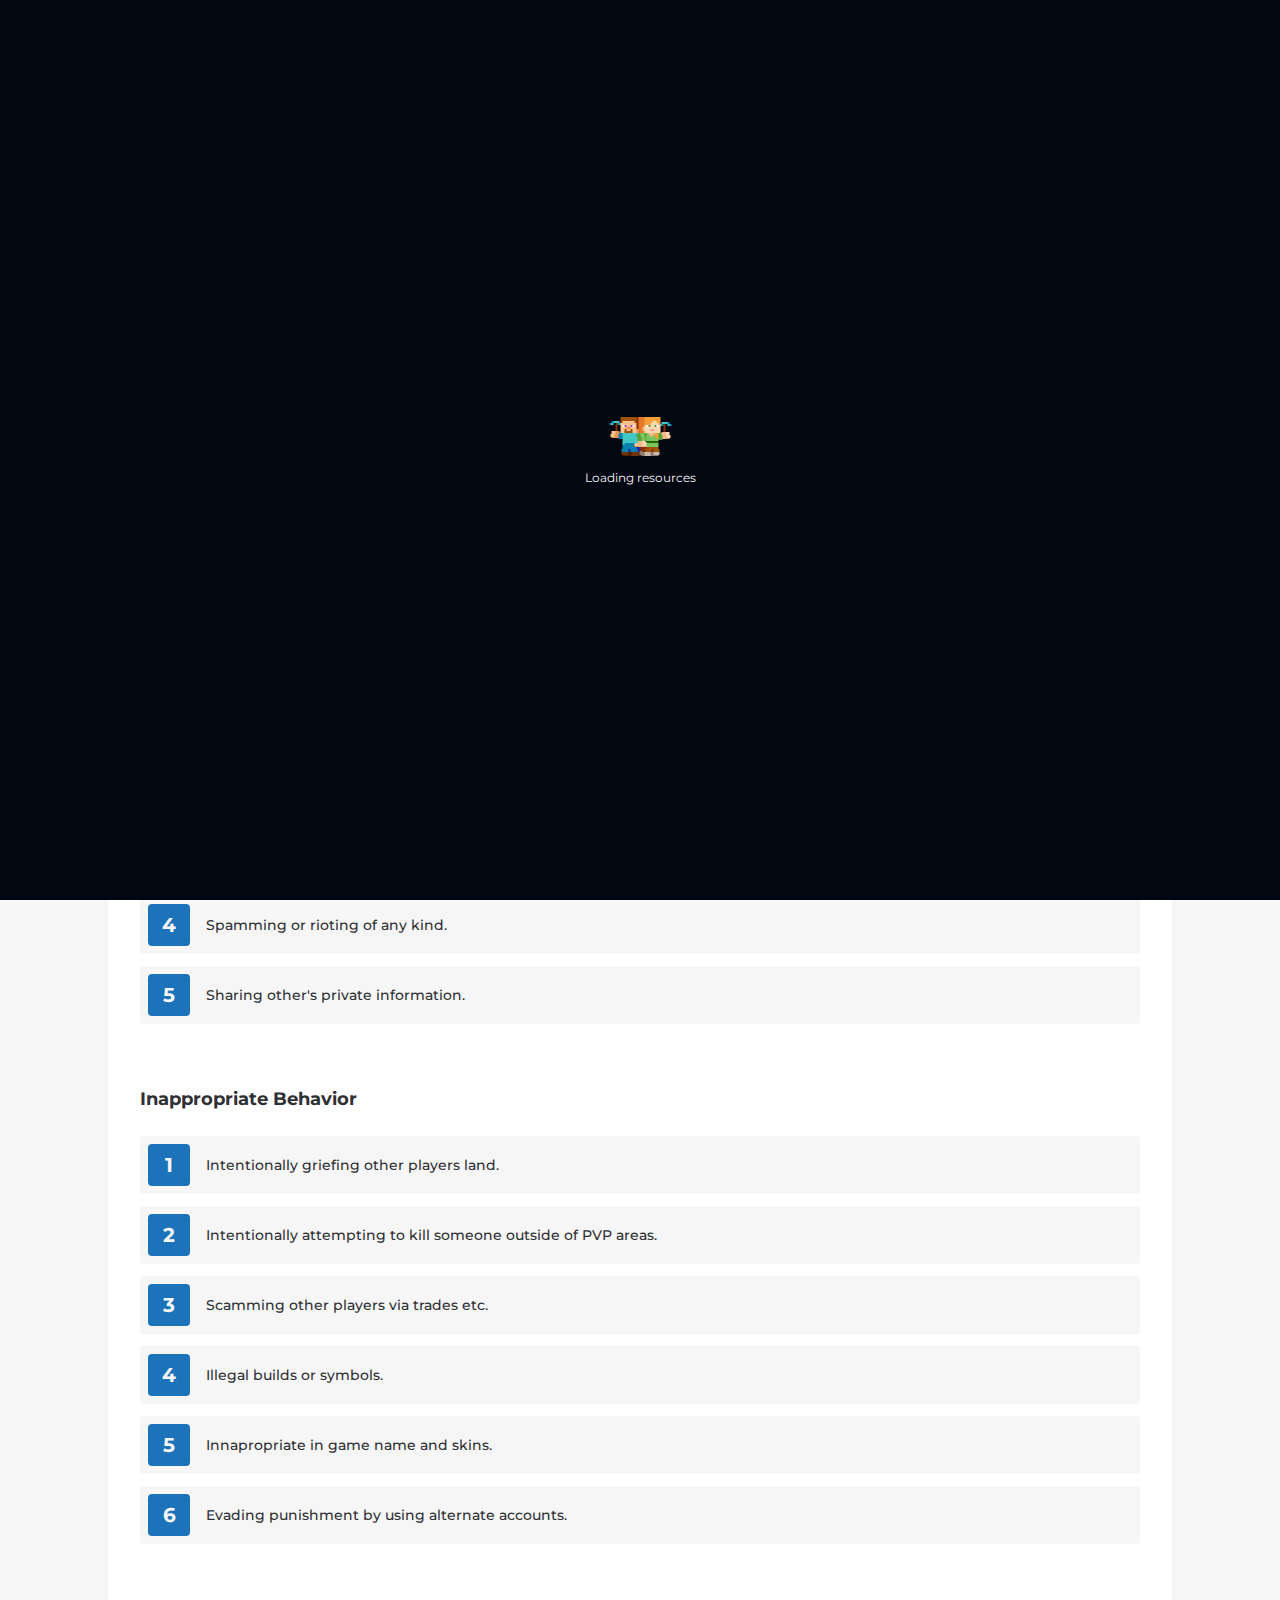
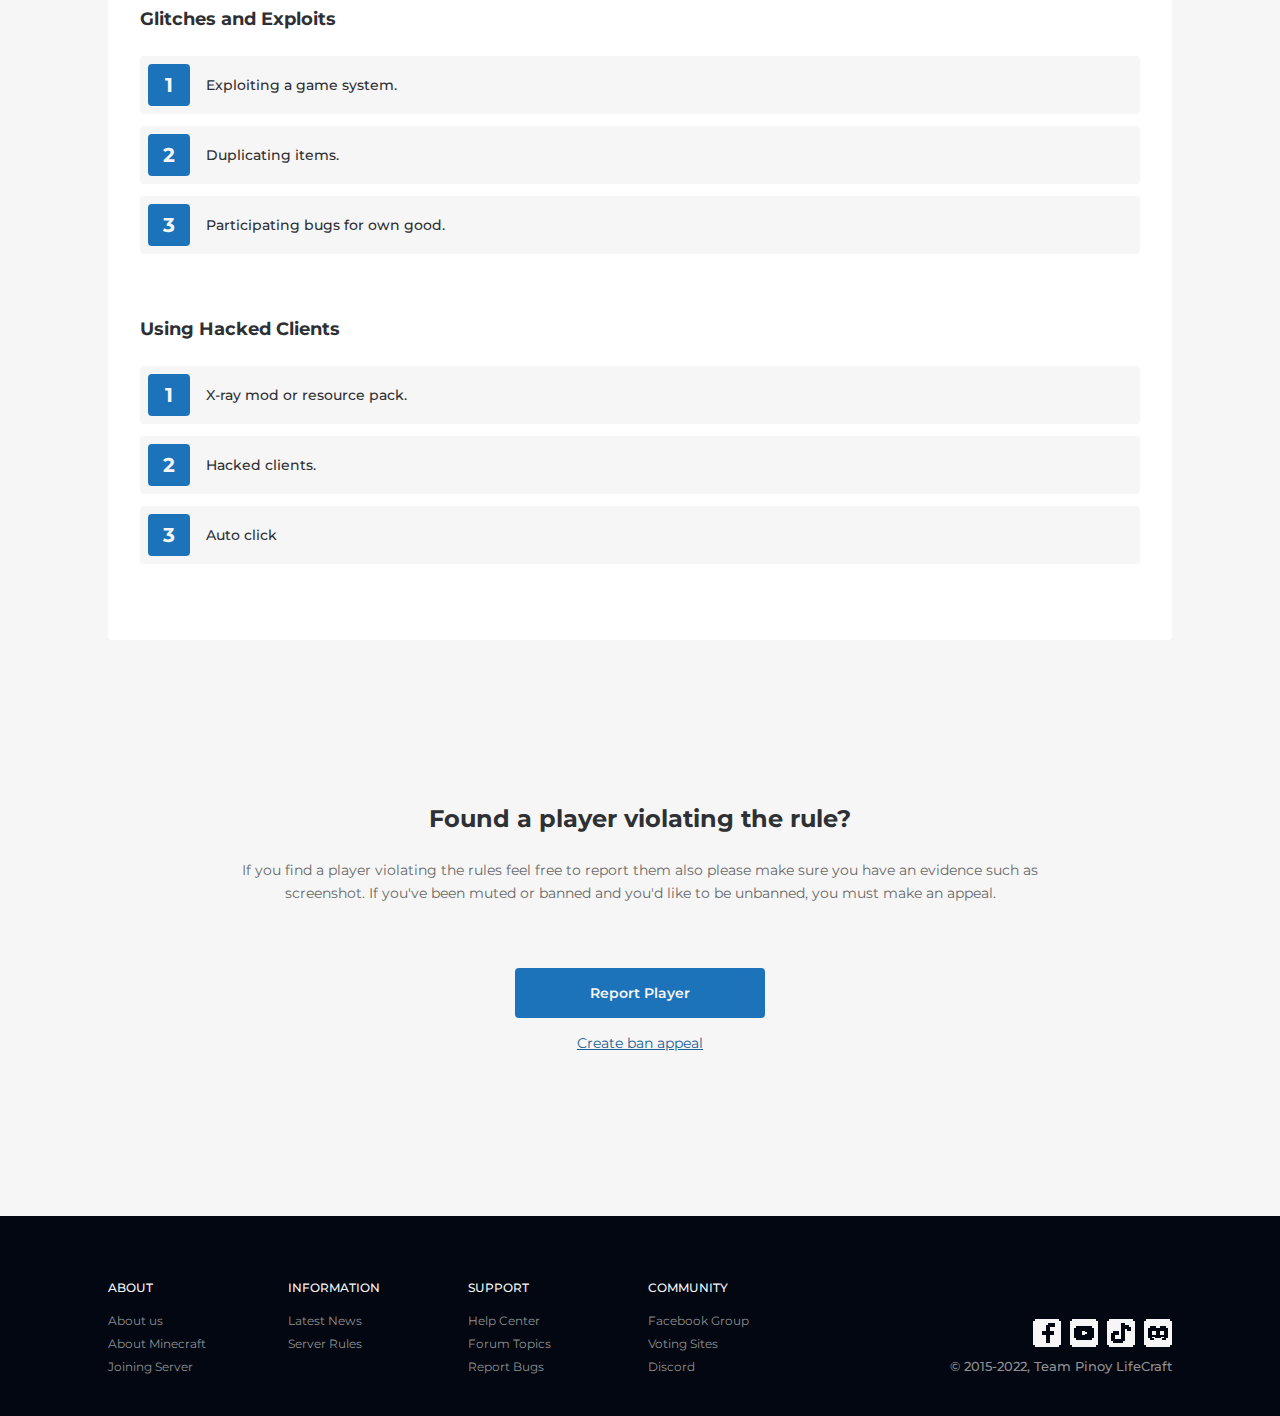
<file: rules.html>
<!DOCTYPE html>
<html lang="en">
<head>
    <meta charset="UTF-8">
    <title>Pinoy LifeCraft - Server Rules</title>
    <meta name="description" content="Read Pinoy LifeCraft rules here simple and easy. Rules are categorized and if you have been warned by the staff/s, then we are expecting you to respect their decision and work with them to resolve the situation.">
    <meta name="robots" content="index,follow">
    <meta name="viewport" content="width=device-width", initial-scale=1.0>
    <link rel="shortcut icon" href="resources/server-logo/favicon.png" type="image/x-icon">
    <link rel="stylesheet" href="styles/rules.css">
    <link rel="preconnect" href="https://fonts.googleapis.com">
    <link rel="preconnect" href="https://fonts.gstatic.com" crossorigin>
    <link href="https://fonts.googleapis.com/css2?family=Montserrat:ital,wght@0,100;0,200;0,300;0,400;0,500;0,600;0,700;0,800;0,900;1,100;1,200;1,300;1,400;1,500;1,600;1,700;1,800;1,900&display=swap" rel="stylesheet">
    <meta property="og:image" content="https://i.imgur.com/P4dOmQD.png"/>
    <meta name="theme-color" content="#020711"/>
    <script async src="https://www.googletagmanager.com/gtag/js?id=G-R50XKKZYG2"></script>
    <script>
        window.dataLayer = window.dataLayer || [];
        function gtag(){dataLayer.push(arguments);}
        gtag('js', new Date());

        gtag('config', 'G-R50XKKZYG2');
    </script>
</head>
<body>
    <div id="splashScreen">
        <div id="splashScreenGrid">
            <img src="resources/splash-screen/loading-animation.gif" alt="Downloading resources, please wait." id="splashScreenLoadingAnimation">
            <p id="splashScreenLoadingText">Loading resources</p>
        </div>
    </div>
    <nav id="navSection">
        <div id="navListContainer">
            <div class="navList">
                <a title="Pinoy LifeCraft Home Page" onclick="splashScreenout()" href="index">
                    <img src="resources/server-logo/website-logo.png"
                    alt="Pinoy LifeCraft Home Page Logo" id="navListLogo">
                </a>
                <a class="navListLink" onclick="splashScreenout()" href="rules">RULES</a>
                <a class="navListLink" onclick="splashScreenout()" href="support">SUPPORT</a>
                <a class="navListLink" onclick="splashScreenout()" href="staff">TEAM</a>
                <a class="navListLink" onclick="splashScreenout()" href="store">STORE</a>
            </div>
            <div class="navList">
                <a class="navListLink" onclick="splashScreenout()" href="vote">VOTE</a>
                <a id="navListButton" onclick="splashScreenout()" href="play">PLAY NOW</a>
            </div>
        </div>
        <a title="Pinoy LifeCraft Home Page" onclick="splashScreenout()" href="index">
            <img src="resources/server-logo/website-logo.png"
            alt="Pinoy LifeCraft Home Page Logo" id="mobilenavLogo">
        </a>
        <svg width="32" height="32" id="mobilenavMenu" onclick="mobilenavMenuFadeout()" viewBox="0 0 32 32">
            <circle opacity="0" cx="16" cy="16" r="16"></circle>
            <path fill="#f6f6f6" d="M22 10v2H10v-2zm0 5v2H10v-2zm0 5v2H10v-2z"></path>
        </svg>
        <svg width="32" height="32" id="mobilenavMenuClose" onclick="mobilenavMenuFadein()" viewBox="0 0 32 32">
            <circle opacity="0" cx="16" cy="16" r="16"></circle>
            <path d="M12.007 11.973l8.132 8.132m-8.146-.012l8.131-8.132" stroke="#f6f6f6" stroke-width="2"></path>
        </svg>
    </nav>
    <nav id="mobilenavListContainer">
        <a class="navListLink" onclick="splashScreenout()" href="rules">RULES</a>
        <a class="navListLink" onclick="splashScreenout()" href="support">SUPPORT</a>
        <a class="navListLink" onclick="splashScreenout()" href="staff">TEAM</a>
        <a class="navListLink" onclick="splashScreenout()" href="store">STORE</a>
        <a class="navListLink" onclick="splashScreenout()" href="vote">VOTE</a>
        <a id="navListButton" onclick="splashScreenout()" href="play">PLAY NOW</a>
    </nav>
    <div id="mobilenavMenuBackground" onclick="mobilenavMenuFadein()"></div>
    <div id="homeContainer">
        <p id="homeContentTitle">All Server Rules</p>
    </div>
    <div class="rulesSection">
        <div id="welcomemsgContainer">
            <p class="whiteTitle">Welcome to Pinoy LifeCraft rules page!</p>
            <p class="whiteDesc">
                You can read our rules here simple and easy.
                Below are categorized examples that will result in a punishment.
                If a rule is broken live then you'll punished accordingly, just like
                everyone else. Pinoy LifeCraft staff do their best to keep the server
                safe and enjoyable for everyone. If you have been warned by the
                staff/s, then we are expecting you to respect their decision and work
                with them to resolve the situation.
            </p>
        </div>
        <div class="rulesGroupContainer">
            <p class="rulesGroupTitle">Inappropriate Chat Conduct</p>
            <div class="rulesRuleBlock">
                <button class="rulesRuleNumber">1</button>
                <span class="rulesRuleText">Disrespect/offensive language and hate speech.</span>
            </div>
            <div class="rulesRuleBlock">
                <button class="rulesRuleNumber">2</button>
                <span class="rulesRuleText">Racism and Discrimination.</span>
            </div>
            <div class="rulesRuleBlock">
                <button class="rulesRuleNumber">3</button>
                <span class="rulesRuleText">Intentionallly avoiding the chat filter.</span>
            </div>
            <div class="rulesRuleBlock">
                <button class="rulesRuleNumber">4</button>
                <span class="rulesRuleText">Spamming or rioting of any kind.</span>
            </div>
            <div class="rulesRuleBlock">
                <button class="rulesRuleNumber">5</button>
                <span class="rulesRuleText">Sharing other's private information.</span>
            </div>
        </div>
        <div class="rulesGroupContainer rulesGroupContainerBelow">
            <p class="rulesGroupTitle">Inappropriate Behavior</p>
            <div class="rulesRuleBlock">
                <button class="rulesRuleNumber">1</button>
                <span class="rulesRuleText">Intentionally griefing other players land.</span>
            </div>
            <div class="rulesRuleBlock">
                <button class="rulesRuleNumber">2</button>
                <span class="rulesRuleText">Intentionally attempting to kill someone outside of PVP areas.</span>
            </div>
            <div class="rulesRuleBlock">
                <button class="rulesRuleNumber">3</button>
                <span class="rulesRuleText">Scamming other players via trades etc.</span>
            </div>
            <div class="rulesRuleBlock">
                <button class="rulesRuleNumber">4</button>
                <span class="rulesRuleText">Illegal builds or symbols.</span>
            </div>
            <div class="rulesRuleBlock">
                <button class="rulesRuleNumber">5</button>
                <span class="rulesRuleText">Innapropriate in game name and skins.</span>
            </div>
            <div class="rulesRuleBlock">
                <button class="rulesRuleNumber">6</button>
                <span class="rulesRuleText">Evading punishment by using alternate accounts.</span>
            </div>
        </div>
        <div class="rulesGroupContainer rulesGroupContainerBelow">
            <p class="rulesGroupTitle">Glitches and Exploits</p>
            <div class="rulesRuleBlock">
                <button class="rulesRuleNumber">1</button>
                <span class="rulesRuleText">Exploiting a game system.</span>
            </div>
            <div class="rulesRuleBlock">
                <button class="rulesRuleNumber">2</button>
                <span class="rulesRuleText">Duplicating items.</span>
            </div>
            <div class="rulesRuleBlock">
                <button class="rulesRuleNumber">3</button>
                <span class="rulesRuleText">Participating bugs for own good.</span>
            </div>
        </div>
        <div class="rulesGroupContainer rulesGroupContainerBelow">
            <p class="rulesGroupTitle">Using Hacked Clients</p>
            <div class="rulesRuleBlock">
                <button class="rulesRuleNumber">1</button>
                <span class="rulesRuleText">X-ray mod or resource pack.</span>
            </div>
            <div class="rulesRuleBlock">
                <button class="rulesRuleNumber">2</button>
                <span class="rulesRuleText">Hacked clients.</span>
            </div>
            <div class="rulesRuleBlock">
                <button class="rulesRuleNumber">3</button>
                <span class="rulesRuleText">Auto click</span>
            </div>
        </div>
    </div>
    <div id="endofHomeSection">
        <p id="endofHomeTitle">Found a player violating the rule?</p>
        <p id="endofHomeDesc">
            If you find a player violating the rules feel free to report them also please
            make sure you have an evidence such as screenshot. If you've been muted or 
            banned and you'd like to be unbanned, you must make an appeal.
        </p>
        <a href="play"><button id="endofHomePlaynow" onclick="splashScreenout()">Report Player</button></a>
        <a href="https://www.google.com/search?q=minecraft+server+list+philippines" id="endofHomeOtherserver">Create ban appeal</a>
    </div>
    <div id="footerSection">
        <div id="footerContainer">
            <div id="footerNavigations">
                <div class="footerNavBlock">
                    <p class="footerNavHeader">ABOUT</p>
                    <a onclick="splashScreenout()" href="index">About us</a>
                    <a onclick="splashScreenout()" href="https://www.minecraft.net/en-us">About Minecraft</a>
                    <a onclick="splashScreenout()" href="play">Joining Server</a>
                </div>
                <div class="footerNavBlock">
                    <p class="footerNavHeader">INFORMATION</p>
                    <a onclick="splashScreenout()" href="https://www.facebook.com/pinoylifecraft/">Latest News</a>
                    <a onclick="splashScreenout()" href="rules">Server Rules</a>
                </div>
                <div class="footerNavBlock">
                    <p class="footerNavHeader">SUPPORT</p>
                    <a onclick="splashScreenout()" href="support">Help Center</a>
                    <a onclick="splashScreenout()" href="support">Forum Topics</a>
                    <a onclick="splashScreenout()" href="support">Report Bugs</a>
                </div>
                <div class="footerNavBlock">
                    <p class="footerNavHeader">COMMUNITY</p>
                    <a onclick="splashScreenout()" href="https://www.facebook.com/groups/pinoylifecraft">Facebook Group</a>
                    <a onclick="splashScreenout()" href="https://youtu.be/ac5s6a5ZbWM">Voting Sites</a>
                    <a onclick="splashScreenout()" href="https://discord.com/invite/BjtptVp">Discord</a>
                </div>
            </div>
            <div id="footerMedias">
                <div id="footerMediasContainer">
                    <a href="https://www.facebook.com/pinoylifecraft/" >
                        <svg class="footerMediasLink" width="28" height="28" viewBox="0 0 28 28" xmlns="http://www.w3.org/2000/svg">
                            <title>Facebook</title>
                            <rect width="28" height="28" fill="#F6F6F6"/>
                            <rect width="2" height="2" fill="#010711"/>
                            <rect y="26" width="2" height="2" fill="#010711"/>
                            <rect x="26" y="26" width="2" height="2" fill="#010711"/>
                            <rect x="26" width="2" height="2" fill="#010711"/>
                            <rect x="9" y="12" width="12" height="4" fill="#010711"/>
                            <rect x="13" y="6" width="4" height="18" fill="#010711"/>
                            <rect x="15" y="4" width="7" height="4" fill="#010711"/>
                        </svg>
                    </a>
                    <a href="https://youtube.com/pinoylifecraft" >
                        <svg class="footerMediasLink" width="28" height="28" viewBox="0 0 28 28" xmlns="http://www.w3.org/2000/svg">
                            <title>YouTube</title>
                            <rect width="28" height="28" fill="#F6F6F6"/>
                            <rect width="2" height="2" fill="#010711"/>
                            <rect y="26" width="2" height="2" fill="#010711"/>
                            <rect x="26" y="26" width="2" height="2" fill="#010711"/>
                            <rect x="26" width="2" height="2" fill="#010711"/>
                            <rect x="4" y="9" width="2" height="10" fill="#010711"/>
                            <rect x="6" y="7" width="6" height="14" fill="#010711"/>
                            <rect x="17" y="7" width="5" height="14" fill="#010711"/>
                            <rect x="22" y="9" width="2" height="10" fill="#010711"/>
                            <rect x="15" y="7" width="2" height="6" fill="#010711"/>
                            <rect x="15" y="15" width="2" height="6" fill="#010711"/>
                            <rect x="12" y="16" width="3" height="5" fill="#010711"/>
                            <rect x="12" y="7" width="3" height="5" fill="#010711"/>
                        </svg>
                    </a>
                    <a href="https://www.tiktok.com/@minecraft.john727" >
                        <svg class="footerMediasLink" width="28" height="28" viewBox="0 0 28 28" xmlns="http://www.w3.org/2000/svg">
                            <title>TikTok</title>
                            <rect width="28" height="28" fill="#F6F6F6"/>
                            <rect width="2" height="2" fill="#010711"/>
                            <rect y="26" width="2" height="2" fill="#010711"/>
                            <rect x="26" y="26" width="2" height="2" fill="#010711"/>
                            <rect x="26" width="2" height="2" fill="#010711"/>
                            <rect x="14" y="4" width="4" height="18" fill="#010711"/>
                            <rect x="6" y="12" width="6" height="4" fill="#010711"/>
                            <rect x="4" y="14" width="4" height="8" fill="#010711"/>
                            <rect x="6" y="20" width="10" height="4" fill="#010711"/>
                            <rect x="18" y="6" width="4" height="4" fill="#010711"/>
                            <rect x="20" y="8" width="4" height="4" fill="#010711"/>
                        </svg>
                    </a>
                    <a href="https://discord.com/invite/BjtptVp" >
                        <svg class="footerMediasLink" width="28" height="28" viewBox="0 0 28 28" xmlns="http://www.w3.org/2000/svg">
                            <title>Discord</title>
                            <rect width="28" height="28" fill="#F6F6F6"/>
                            <rect width="2" height="2" fill="#010711"/>
                            <rect y="26" width="2" height="2" fill="#010711"/>
                            <rect x="26" y="26" width="2" height="2" fill="#010711"/>
                            <rect x="26" width="2" height="2" fill="#010711"/>
                            <path fill-rule="evenodd" clip-rule="evenodd" d="M6 7H12V9H16V7H22V9H24V19H22V21H18V19H20V18H17V19H11V18H8V19H10V21H6V19H4V9H6V7ZM20 16V12H16V16H20ZM12 16V12H8V16H12Z" fill="#010711"/>
                        </svg>
                    </a>
                </div>
                <p id="footerCopyright">© 2015-2022, Team Pinoy LifeCraft</p>
            </div>
        </div>
    </div>
<script src="scripts/home.js"></script>
</body>
</html>
</file>
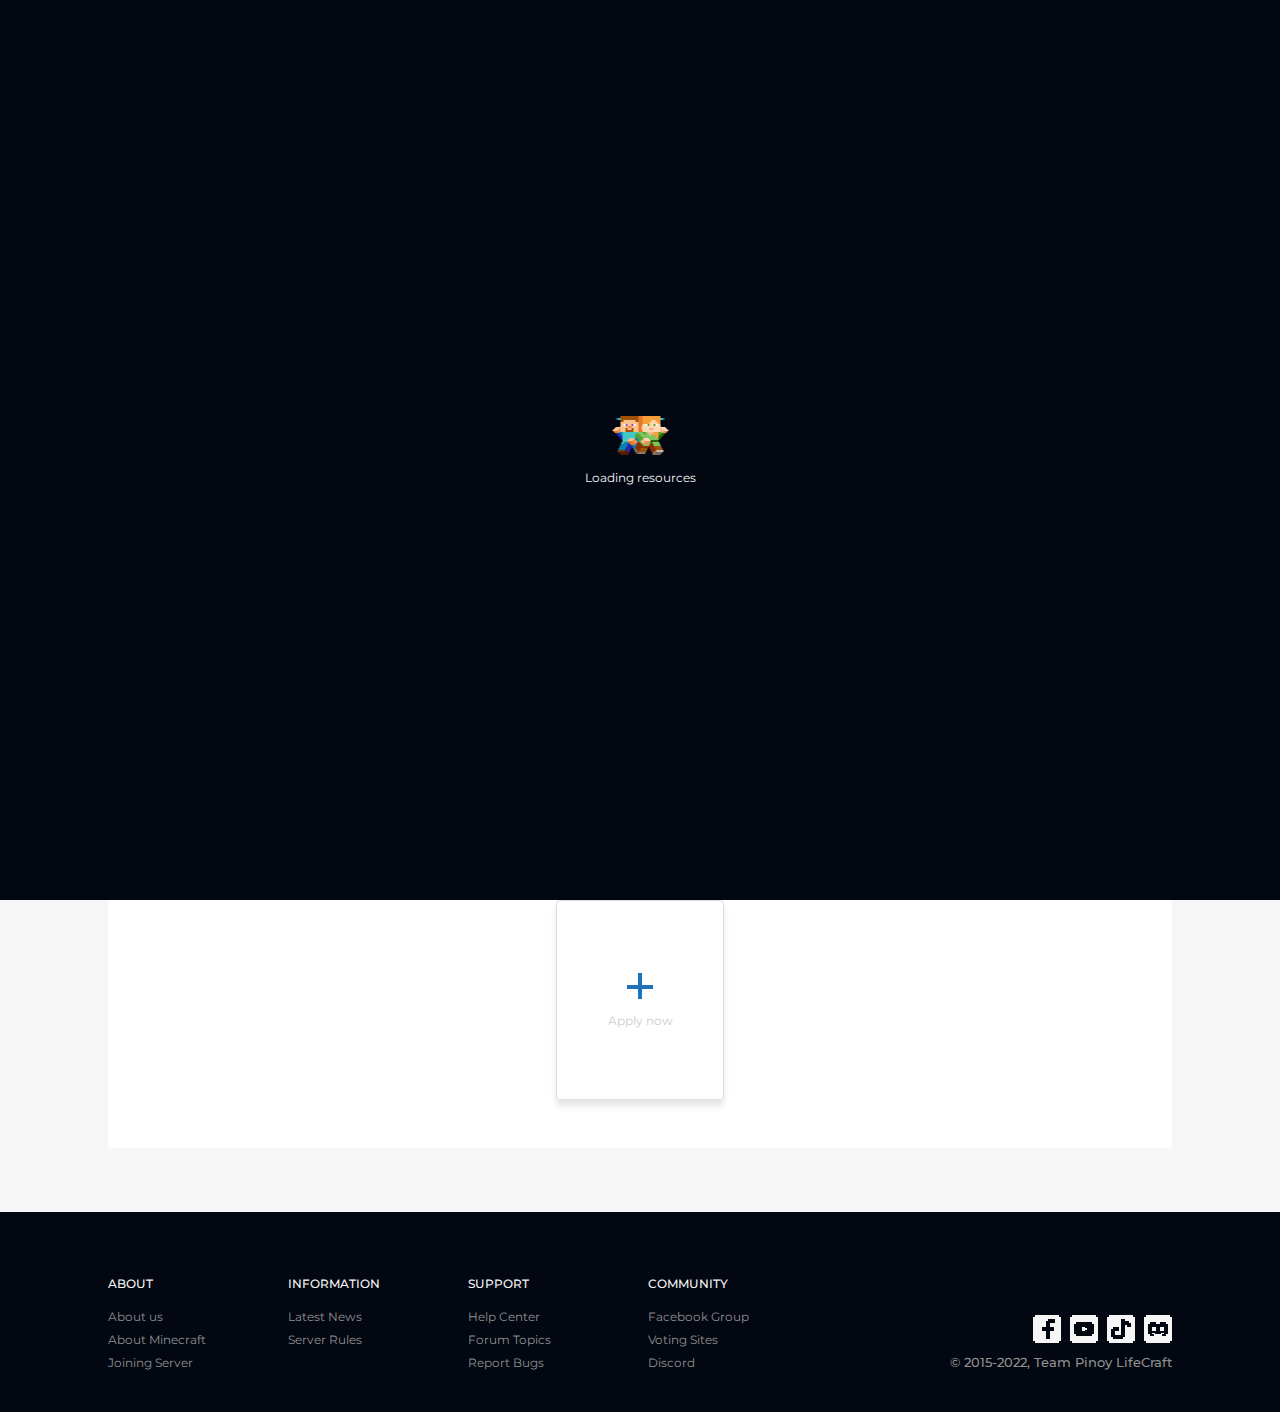
<file: staff.html>
<!DOCTYPE html>
<html lang="en">
<head>
    <meta charset="UTF-8">
    <title>Pinoy LifeCraft - Meet the Team!</title>
    <meta name="description" content="See here the official Pinoy LifeCraft staff members. Staff list automatically update when a new member added to the server.">
    <meta name="robots" content="index,follow">
    <meta name="viewport" content="width=device-width", initial-scale=1.0>
    <link rel="shortcut icon" href="resources/server-logo/favicon.png" type="image/x-icon">
    <link rel="stylesheet" href="styles/staff.css">
    <link rel="preconnect" href="https://fonts.googleapis.com">
    <link rel="preconnect" href="https://fonts.gstatic.com" crossorigin>
    <link href="https://fonts.googleapis.com/css2?family=Montserrat:ital,wght@0,100;0,200;0,300;0,400;0,500;0,600;0,700;0,800;0,900;1,100;1,200;1,300;1,400;1,500;1,600;1,700;1,800;1,900&display=swap" rel="stylesheet">
    <meta property="og:image" content="https://i.imgur.com/P4dOmQD.png"/>
    <meta name="theme-color" content="#020711"/>
    <script async src="https://www.googletagmanager.com/gtag/js?id=G-R50XKKZYG2"></script>
    <script>
        window.dataLayer = window.dataLayer || [];
        function gtag(){dataLayer.push(arguments);}
        gtag('js', new Date());

        gtag('config', 'G-R50XKKZYG2');
    </script>
</head>
<body>
    <div id="splashScreen">
        <div id="splashScreenGrid">
            <img src="resources/splash-screen/loading-animation.gif" alt="Downloading resources, please wait." id="splashScreenLoadingAnimation">
            <p id="splashScreenLoadingText">Loading resources</p>
        </div>
    </div>
    <nav id="navSection">
        <div id="navListContainer">
            <div class="navList">
                <a title="Pinoy LifeCraft Home Page" onclick="splashScreenout()" href="index">
                    <img src="resources/server-logo/website-logo.png"
                    alt="Pinoy LifeCraft Home Page Logo" id="navListLogo">
                </a>
                <a class="navListLink" onclick="splashScreenout()" href="rules">RULES</a>
                <a class="navListLink" onclick="splashScreenout()" href="support">SUPPORT</a>
                <a class="navListLink" onclick="splashScreenout()" href="staff">TEAM</a>
                <a class="navListLink" onclick="splashScreenout()" href="store">STORE</a>
            </div>
            <div class="navList">
                <a class="navListLink" onclick="splashScreenout()" href="vote">VOTE</a>
                <a id="navListButton" onclick="splashScreenout()" href="play">PLAY NOW</a>
            </div>
        </div>
        <a title="Pinoy LifeCraft Home Page" onclick="splashScreenout()" href="index">
            <img src="resources/server-logo/website-logo.png"
            alt="Pinoy LifeCraft Home Page Logo" id="mobilenavLogo">
        </a>
        <svg width="32" height="32" id="mobilenavMenu" onclick="mobilenavMenuFadeout()" viewBox="0 0 32 32">
            <circle opacity="0" cx="16" cy="16" r="16"></circle>
            <path fill="#f6f6f6" d="M22 10v2H10v-2zm0 5v2H10v-2zm0 5v2H10v-2z"></path>
        </svg>
        <svg width="32" height="32" id="mobilenavMenuClose" onclick="mobilenavMenuFadein()" viewBox="0 0 32 32">
            <circle opacity="0" cx="16" cy="16" r="16"></circle>
            <path d="M12.007 11.973l8.132 8.132m-8.146-.012l8.131-8.132" stroke="#f6f6f6" stroke-width="2"></path>
        </svg>
    </nav>
    <nav id="mobilenavListContainer">
        <a class="navListLink" onclick="splashScreenout()" href="rules">RULES</a>
        <a class="navListLink" onclick="splashScreenout()" href="support">SUPPORT</a>
        <a class="navListLink" onclick="splashScreenout()" href="staff">TEAM</a>
        <a class="navListLink" onclick="splashScreenout()" href="store">STORE</a>
        <a class="navListLink" onclick="splashScreenout()" href="vote">VOTE</a>
        <a id="navListButton" onclick="splashScreenout()" href="play">PLAY NOW</a>
    </nav>
    <div id="mobilenavMenuBackground" onclick="mobilenavMenuFadein()"></div>
    <div id="homeContainer">
        <p id="homeContentTitle">Staff Members</p>
    </div>
    <div class="staffSection">
        <div class="staffBlocks">
            <p>JeddGwapz</p>
            <img src="resources/staffs/defaultmalestaff.png"
                    alt="JeddGwapz - Pinoy LifeCraft Founder">
        </div>
        <div class="staffBlocks">
            <p>MinecraftJohn</p>
            <img src="resources/staffs/defaultmalestaff.png"
                    alt="MinecraftJohn - Pinoy LifeCraft Owner">
        </div>
        <div class="staffBlocks">
            <p>Ainz</p>
            <img src="resources/staffs/defaultmalestaff.png"
                    alt="Ainz - Pinoy LifeCraft Admin">
        </div>
        <div class="staffBlocks">
            <p>Kaoru_24</p>
            <img src="resources/staffs/defaultfemalestaff.png"
                    alt="Kaoru - Pinoy LifeCraft Admin">
        </div>
        <div class="staffBlocks">
            <p>CornNickle</p>
            <img src="resources/staffs/defaultmalestaff.png"
                    alt="CornNickle - Pinoy LifeCraft Admin">
        </div>
        <div class="staffBlocks">
            <p>DigitalPatata</p>
            <img src="resources/staffs/defaultmalestaff.png"
                    alt="DigitalPatata - Pinoy LifeCraft Designer">
        </div>
        <div class="staffBlocks">
            <p>Khanzo</p>
            <img src="resources/staffs/defaultmalestaff.png"
                    alt="Khanzo - Pinoy LifeCraft Staff">
        </div>
        <div class="staffBlocks">
            <p>Lumeria</p>
            <img src="resources/staffs/defaultfemalestaff.png"
                    alt="Lumeria - Pinoy LifeCraft Staff">
        </div>
        <div class="staffBlocks">
            <p>Arigoseth</p>
            <img src="resources/staffs/defaultmalestaff.png"
                    alt="Arigoseth - Pinoy LifeCraft Staff">
        </div>
        <div class="staffBlocks">
            <p>MrPeLiaS</p>
            <img src="resources/staffs/defaultmalestaff.png"
                    alt="MrPeLiaS - Pinoy LifeCraft Staff">
        </div>
        <a class="staffBlocks" href="">
            <div class="staffApplyV"></div>
            <div class="staffApplyH"></div>
            <span class="staffApplyT">Apply now</span>
        </a>
    </div>
    <div id="footerSection">
        <div id="footerContainer">
            <div id="footerNavigations">
                <div class="footerNavBlock">
                    <p class="footerNavHeader">ABOUT</p>
                    <a onclick="splashScreenout()" href="index">About us</a>
                    <a onclick="splashScreenout()" href="https://www.minecraft.net/en-us">About Minecraft</a>
                    <a onclick="splashScreenout()" href="play">Joining Server</a>
                </div>
                <div class="footerNavBlock">
                    <p class="footerNavHeader">INFORMATION</p>
                    <a onclick="splashScreenout()" href="https://www.facebook.com/pinoylifecraft/">Latest News</a>
                    <a onclick="splashScreenout()" href="rules">Server Rules</a>
                </div>
                <div class="footerNavBlock">
                    <p class="footerNavHeader">SUPPORT</p>
                    <a onclick="splashScreenout()" href="support">Help Center</a>
                    <a onclick="splashScreenout()" href="support">Forum Topics</a>
                    <a onclick="splashScreenout()" href="support">Report Bugs</a>
                </div>
                <div class="footerNavBlock">
                    <p class="footerNavHeader">COMMUNITY</p>
                    <a onclick="splashScreenout()" href="https://www.facebook.com/groups/pinoylifecraft">Facebook Group</a>
                    <a onclick="splashScreenout()" href="https://youtu.be/ac5s6a5ZbWM">Voting Sites</a>
                    <a onclick="splashScreenout()" href="https://discord.com/invite/BjtptVp">Discord</a>
                </div>
            </div>
            <div id="footerMedias">
                <div id="footerMediasContainer">
                    <a href="https://www.facebook.com/pinoylifecraft/" >
                        <svg class="footerMediasLink" width="28" height="28" viewBox="0 0 28 28" xmlns="http://www.w3.org/2000/svg">
                            <title>Facebook</title>
                            <rect width="28" height="28" fill="#F6F6F6"/>
                            <rect width="2" height="2" fill="#010711"/>
                            <rect y="26" width="2" height="2" fill="#010711"/>
                            <rect x="26" y="26" width="2" height="2" fill="#010711"/>
                            <rect x="26" width="2" height="2" fill="#010711"/>
                            <rect x="9" y="12" width="12" height="4" fill="#010711"/>
                            <rect x="13" y="6" width="4" height="18" fill="#010711"/>
                            <rect x="15" y="4" width="7" height="4" fill="#010711"/>
                        </svg>
                    </a>
                    <a href="https://youtube.com/pinoylifecraft" >
                        <svg class="footerMediasLink" width="28" height="28" viewBox="0 0 28 28" xmlns="http://www.w3.org/2000/svg">
                            <title>YouTube</title>
                            <rect width="28" height="28" fill="#F6F6F6"/>
                            <rect width="2" height="2" fill="#010711"/>
                            <rect y="26" width="2" height="2" fill="#010711"/>
                            <rect x="26" y="26" width="2" height="2" fill="#010711"/>
                            <rect x="26" width="2" height="2" fill="#010711"/>
                            <rect x="4" y="9" width="2" height="10" fill="#010711"/>
                            <rect x="6" y="7" width="6" height="14" fill="#010711"/>
                            <rect x="17" y="7" width="5" height="14" fill="#010711"/>
                            <rect x="22" y="9" width="2" height="10" fill="#010711"/>
                            <rect x="15" y="7" width="2" height="6" fill="#010711"/>
                            <rect x="15" y="15" width="2" height="6" fill="#010711"/>
                            <rect x="12" y="16" width="3" height="5" fill="#010711"/>
                            <rect x="12" y="7" width="3" height="5" fill="#010711"/>
                        </svg>
                    </a>
                    <a href="https://www.tiktok.com/@minecraft.john727" >
                        <svg class="footerMediasLink" width="28" height="28" viewBox="0 0 28 28" xmlns="http://www.w3.org/2000/svg">
                            <title>TikTok</title>
                            <rect width="28" height="28" fill="#F6F6F6"/>
                            <rect width="2" height="2" fill="#010711"/>
                            <rect y="26" width="2" height="2" fill="#010711"/>
                            <rect x="26" y="26" width="2" height="2" fill="#010711"/>
                            <rect x="26" width="2" height="2" fill="#010711"/>
                            <rect x="14" y="4" width="4" height="18" fill="#010711"/>
                            <rect x="6" y="12" width="6" height="4" fill="#010711"/>
                            <rect x="4" y="14" width="4" height="8" fill="#010711"/>
                            <rect x="6" y="20" width="10" height="4" fill="#010711"/>
                            <rect x="18" y="6" width="4" height="4" fill="#010711"/>
                            <rect x="20" y="8" width="4" height="4" fill="#010711"/>
                        </svg>
                    </a>
                    <a href="https://discord.com/invite/BjtptVp" >
                        <svg class="footerMediasLink" width="28" height="28" viewBox="0 0 28 28" xmlns="http://www.w3.org/2000/svg">
                            <title>Discord</title>
                            <rect width="28" height="28" fill="#F6F6F6"/>
                            <rect width="2" height="2" fill="#010711"/>
                            <rect y="26" width="2" height="2" fill="#010711"/>
                            <rect x="26" y="26" width="2" height="2" fill="#010711"/>
                            <rect x="26" width="2" height="2" fill="#010711"/>
                            <path fill-rule="evenodd" clip-rule="evenodd" d="M6 7H12V9H16V7H22V9H24V19H22V21H18V19H20V18H17V19H11V18H8V19H10V21H6V19H4V9H6V7ZM20 16V12H16V16H20ZM12 16V12H8V16H12Z" fill="#010711"/>
                        </svg>
                    </a>
                </div>
                <p id="footerCopyright">© 2015-2022, Team Pinoy LifeCraft</p>
            </div>
        </div>
    </div>
<script src="scripts/home.js"></script>
</body>
</html>
</file>
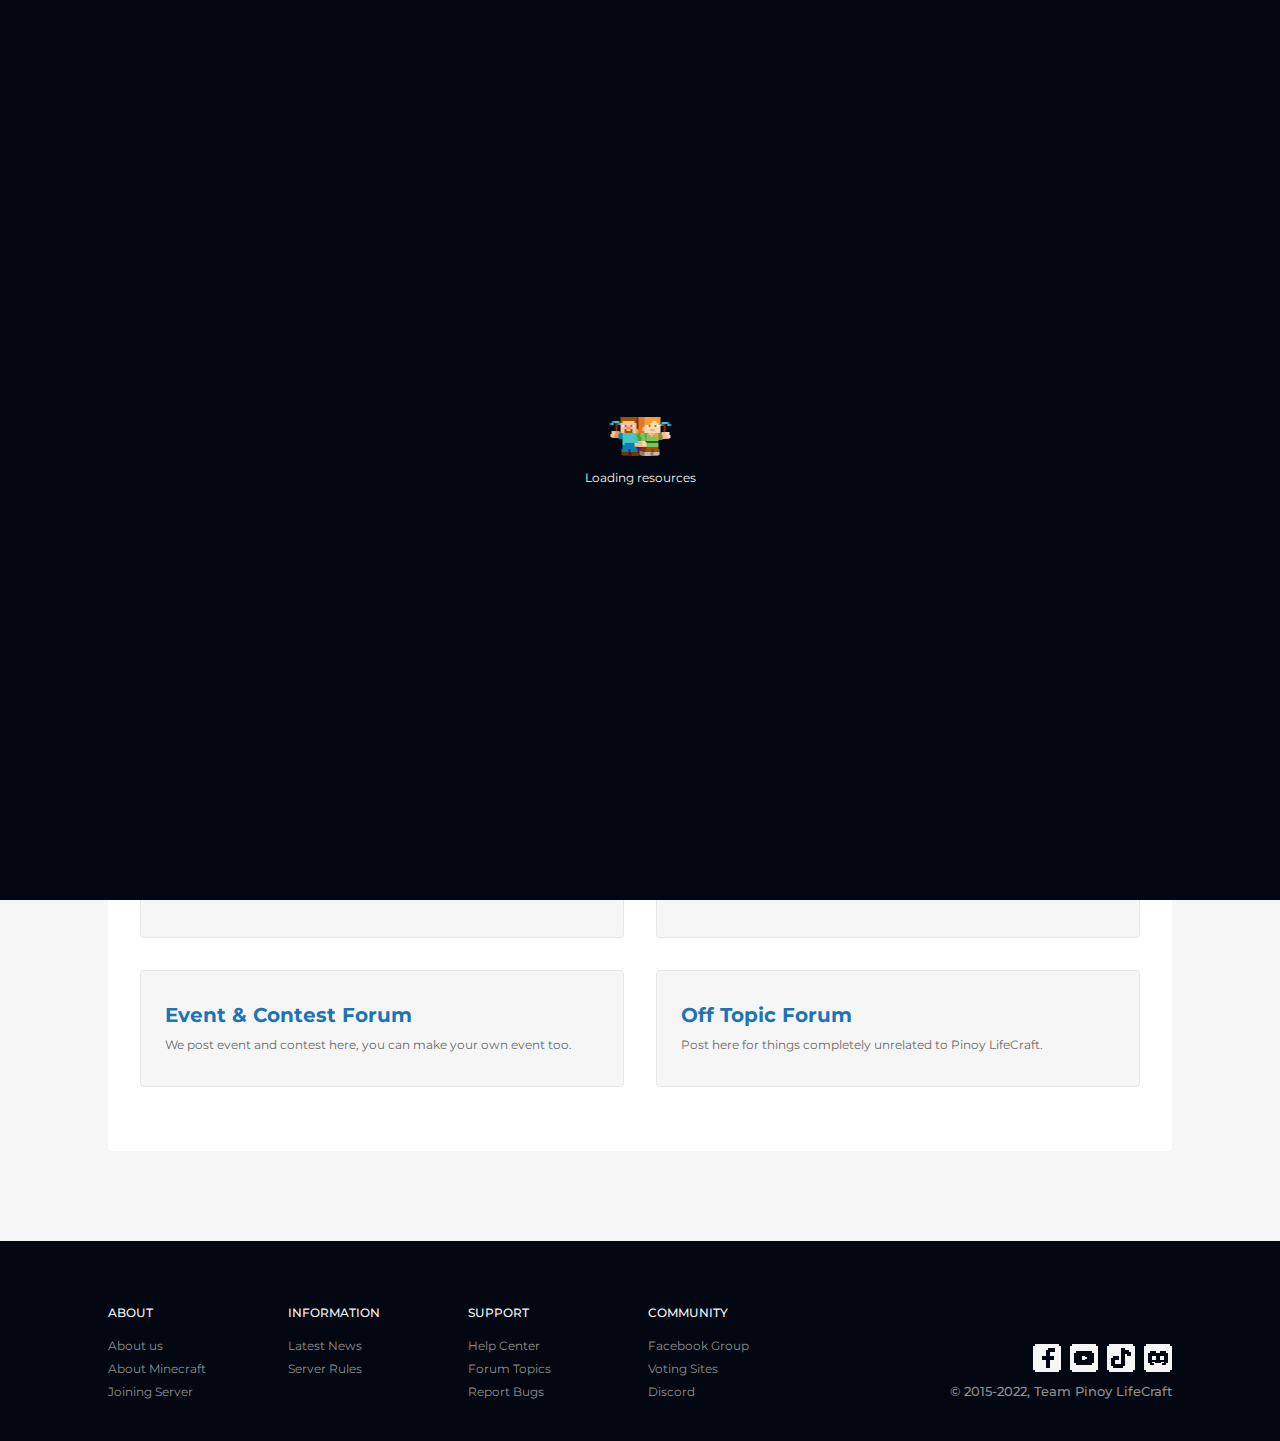
<file: support.html>
<!DOCTYPE html>
<html lang="en">
<head>
    <meta charset="UTF-8">
    <title>Pinoy LifeCraft - Help Center</title>
    <meta name="description" content="Connect with us through Help Center, we are available on Facebook Messenger and Discord. Pinoy LifeCraft forum is using github issue tracker.">
    <meta name="robots" content="index,follow">
    <meta name="viewport" content="width=device-width", initial-scale=1.0>
    <link rel="shortcut icon" href="resources/server-logo/favicon.png" type="image/x-icon">
    <link rel="stylesheet" href="styles/support.css">
    <link rel="preconnect" href="https://fonts.googleapis.com">
    <link rel="preconnect" href="https://fonts.gstatic.com" crossorigin>
    <link href="https://fonts.googleapis.com/css2?family=Montserrat:ital,wght@0,100;0,200;0,300;0,400;0,500;0,600;0,700;0,800;0,900;1,100;1,200;1,300;1,400;1,500;1,600;1,700;1,800;1,900&display=swap" rel="stylesheet">
    <meta property="og:image" content="https://i.imgur.com/P4dOmQD.png"/>
    <meta name="theme-color" content="#020711"/>
    <script async src="https://www.googletagmanager.com/gtag/js?id=G-R50XKKZYG2"></script>
    <script>
        window.dataLayer = window.dataLayer || [];
        function gtag(){dataLayer.push(arguments);}
        gtag('js', new Date());

        gtag('config', 'G-R50XKKZYG2');
    </script>
</head>
<body>
    <div id="splashScreen">
        <div id="splashScreenGrid">
            <img src="resources/splash-screen/loading-animation.gif" alt="Downloading resources, please wait." id="splashScreenLoadingAnimation">
            <p id="splashScreenLoadingText">Loading resources</p>
        </div>
    </div>
    <nav id="navSection">
        <div id="navListContainer">
            <div class="navList">
                <a title="Pinoy LifeCraft Home Page" onclick="splashScreenout()" href="index">
                    <img src="resources/server-logo/website-logo.png"
                    alt="Pinoy LifeCraft Home Page Logo" id="navListLogo">
                </a>
                <a class="navListLink" onclick="splashScreenout()" href="rules">RULES</a>
                <a class="navListLink" onclick="splashScreenout()" href="support">SUPPORT</a>
                <a class="navListLink" onclick="splashScreenout()" href="staff">TEAM</a>
                <a class="navListLink" onclick="splashScreenout()" href="store">STORE</a>
            </div>
            <div class="navList">
                <a class="navListLink" onclick="splashScreenout()" href="vote">VOTE</a>
                <a id="navListButton" onclick="splashScreenout()" href="play">PLAY NOW</a>
            </div>
        </div>
        <a title="Pinoy LifeCraft Home Page" onclick="splashScreenout()" href="index">
            <img src="resources/server-logo/website-logo.png"
            alt="Pinoy LifeCraft Home Page Logo" id="mobilenavLogo">
        </a>
        <svg width="32" height="32" id="mobilenavMenu" onclick="mobilenavMenuFadeout()" viewBox="0 0 32 32">
            <circle opacity="0" cx="16" cy="16" r="16"></circle>
            <path fill="#f6f6f6" d="M22 10v2H10v-2zm0 5v2H10v-2zm0 5v2H10v-2z"></path>
        </svg>
        <svg width="32" height="32" id="mobilenavMenuClose" onclick="mobilenavMenuFadein()" viewBox="0 0 32 32">
            <circle opacity="0" cx="16" cy="16" r="16"></circle>
            <path d="M12.007 11.973l8.132 8.132m-8.146-.012l8.131-8.132" stroke="#f6f6f6" stroke-width="2"></path>
        </svg>
    </nav>
    <nav id="mobilenavListContainer">
        <a class="navListLink" onclick="splashScreenout()" href="rules">RULES</a>
        <a class="navListLink" onclick="splashScreenout()" href="support">SUPPORT</a>
        <a class="navListLink" onclick="splashScreenout()" href="staff">TEAM</a>
        <a class="navListLink" onclick="splashScreenout()" href="store">STORE</a>
        <a class="navListLink" onclick="splashScreenout()" href="vote">VOTE</a>
        <a id="navListButton" onclick="splashScreenout()" href="play">PLAY NOW</a>
    </nav>
    <div id="mobilenavMenuBackground" onclick="mobilenavMenuFadein()"></div>
    <div id="homeContainer">
        <p id="homeContentTitle">Community and Help Center</p>
    </div>
    <div id="forumTipContainer">
        <p id="forumTipText">Do you already know how to use our Forum Topics? 
            <span id="forumTipLink" onclick="forumTipOpen()">Learn here!</span>
        </p>
    </div>
    <div id="forumNavContainer">
        <div>
            <a class="forumNav1" href="https://www.facebook.com/pinoylifecraft/" target="_blank" rel="noopener noreferrer">Messenger</a>
            <a class="forumNav1" href="https://discord.com/invite/BjtptVp" target="_blank" rel="noopener noreferrer">Discord</a>
        </div>
        <div>
            <button id="forumNav2" onclick="forumNewpostOpen()">
                <div id="forumNavV"></div>
                <div id="forumNavH"></div>
                New post</button>
            <button id="forumNav3" onclick="forumTipClose()">
                <div id="forumNavV3"></div>
                <div id="forumNavH3"></div>
                Close</button>
        </div>
    </div>
    <div id="forumTopicContainer">
        <a class="forumTopicBlocks forumTopicBlocksOdd" href="https://github.com/pinoylifecraft/General-Forums/issues">
            <p class="forumTopicTitle">General Forum</p>
            <p class="forumTopicDesc">Anything Pinoy LifeCraft related can be posted here.</p>
        </a>
        <a class="forumTopicBlocks forumTopicBlocksEven" href="https://github.com/pinoylifecraft/Suggestions-Forums/issues">
            <p class="forumTopicTitle">Suggestions Forum</p>
            <p class="forumTopicDesc">Post here for suggestions, artwork, or things you would like to see in future updates.</p>
        </a>
        <a class="forumTopicBlocks forumTopicBlocksOdd" href="https://github.com/pinoylifecraft/Bugs-and-Errors-Forums/issues">
            <p class="forumTopicTitle">Bugs & Errors Forum</p>
            <p class="forumTopicDesc">Report any bugs and errors you may have encountered here.</p>
        </a>
        <a class="forumTopicBlocks forumTopicBlocksEven" href="https://github.com/pinoylifecraft/Report-Player-Abuse-Forums/issues">
            <p class="forumTopicTitle">Report Player or Abuse Forum</p>
            <p class="forumTopicDesc">Report and discuss players who are abusive, scammers, or cheaters here.</p>
        </a>
        <a class="forumTopicBlocks forumTopicBlocksOdd" href="https://github.com/pinoylifecraft/General-Forums">
            <p class="forumTopicTitle">Event & Contest Forum</p>
            <p class="forumTopicDesc">We post event and contest here, you can make your own event too.</p>
        </a>
        <a class="forumTopicBlocks forumTopicBlocksEven" href="https://github.com/pinoylifecraft/Off-Topic-Forums/issues">
            <p class="forumTopicTitle">Off Topic Forum</p>
            <p class="forumTopicDesc">Post here for things completely unrelated to Pinoy LifeCraft.</p>
        </a>
        <div id="forumTipsContainer">
            <p class="forumTopicTitle"><br>Before you post in the Community Forums!</p>
            <p class="forumTopicDesc">
                <br>
                If you're posting in the Forums for the first time,
                you might get confused as to where exactly should you place your question or concern.
                Hopefully, if you know in which topic your post belongs, then other players can
                locate it quickly and answer your concern. It's important for you to know where to
                place your post so players and staffs can look into your concern as soon as possible. 
                <br><br>
                Here are the main topics of our Community Forums: 
                <br><br>
                <b>General Forum</b><br>
                Anything Pinoy LifeCraft related can be posted here.
                <br><br>

                <b>Suggestions Forum</b><br>
                Post here for suggestions, artwork, or things you would like to see in future updates.
                <br><br>

                <b>Bugs & Errors Forum</b><br>
                Report any bugs and errors you may have encountered here.
                <br><br>

                <b>Report Player or Abuse Forum</b><br>
                Report and discuss players who are abusive, scammers, or cheaters here.
                <br><br>

                <b>Event & Contest Forum</b><br>
                We post event and contest here, you can make your own event too.
                <br><br>

                <b>Off Topic Forum</b><br>
                Post here for things completely unrelated to Pinoy LifeCraft.
            </p>
            <div id="forumTipsNotice">
                <p id="forumTipsNoticeTitle">Attention player!</p>
                <p id="forumTipsNoticeDesc">
                    When participating Community Forum you have to make a Github account,
                    we use Github for forum and issue tracker. You can create an acount
                    <a href="https://github.com/signup?ref_cta=Sign+up&ref_loc=header+logged+out&ref_page=%2F&source=header-home">here.</a>
                </p>
            </div>
        </div>
    </div>
    <div id="forumNewpostSection" onclick="forumNewpostClose()">
        <div id="forumNewpostContainer">
            <p id="forumNewpostTitle">Select a topic</p>
            <a href="https://github.com/pinoylifecraft/General-Forums/issues/new" class="forumNewpostLinks">General Forum</a>
            <a href="https://github.com/pinoylifecraft/Suggestions-Forums/issues/new" class="forumNewpostLinks">Suggestions Forum</a>
            <a href="https://github.com/pinoylifecraft/Bugs-and-Errors-Forums/issues/new" class="forumNewpostLinks">Bugs & Error Forum</a>
            <a href="https://github.com/pinoylifecraft/Report-Player-Abuse-Forums/issues/new" class="forumNewpostLinks">Report Player or Abuse Forum</a>
            <a href="#" class="forumNewpostLinks">Event & Contest Forum</a>
            <a href="https://github.com/pinoylifecraft/Off-Topic-Forums/issues/new" class="forumNewpostLinks">Off Topic Forum</a>
        </div>
    </div>
    <div id="footerSection">
        <div id="footerContainer">
            <div id="footerNavigations">
                <div class="footerNavBlock">
                    <p class="footerNavHeader">ABOUT</p>
                    <a onclick="splashScreenout()" href="index">About us</a>
                    <a onclick="splashScreenout()" href="https://www.minecraft.net/en-us">About Minecraft</a>
                    <a onclick="splashScreenout()" href="play">Joining Server</a>
                </div>
                <div class="footerNavBlock">
                    <p class="footerNavHeader">INFORMATION</p>
                    <a onclick="splashScreenout()" href="https://www.facebook.com/pinoylifecraft/">Latest News</a>
                    <a onclick="splashScreenout()" href="rules">Server Rules</a>
                </div>
                <div class="footerNavBlock">
                    <p class="footerNavHeader">SUPPORT</p>
                    <a onclick="splashScreenout()" href="support">Help Center</a>
                    <a onclick="splashScreenout()" href="support">Forum Topics</a>
                    <a onclick="splashScreenout()" href="support">Report Bugs</a>
                </div>
                <div class="footerNavBlock">
                    <p class="footerNavHeader">COMMUNITY</p>
                    <a onclick="splashScreenout()" href="https://www.facebook.com/groups/pinoylifecraft">Facebook Group</a>
                    <a onclick="splashScreenout()" href="https://youtu.be/ac5s6a5ZbWM">Voting Sites</a>
                    <a onclick="splashScreenout()" href="https://discord.com/invite/BjtptVp">Discord</a>
                </div>
            </div>
            <div id="footerMedias">
                <div id="footerMediasContainer">
                    <a href="https://www.facebook.com/pinoylifecraft/" >
                        <svg class="footerMediasLink" width="28" height="28" viewBox="0 0 28 28" xmlns="http://www.w3.org/2000/svg">
                            <title>Facebook</title>
                            <rect width="28" height="28" fill="#F6F6F6"/>
                            <rect width="2" height="2" fill="#010711"/>
                            <rect y="26" width="2" height="2" fill="#010711"/>
                            <rect x="26" y="26" width="2" height="2" fill="#010711"/>
                            <rect x="26" width="2" height="2" fill="#010711"/>
                            <rect x="9" y="12" width="12" height="4" fill="#010711"/>
                            <rect x="13" y="6" width="4" height="18" fill="#010711"/>
                            <rect x="15" y="4" width="7" height="4" fill="#010711"/>
                        </svg>
                    </a>
                    <a href="https://youtube.com/pinoylifecraft" >
                        <svg class="footerMediasLink" width="28" height="28" viewBox="0 0 28 28" xmlns="http://www.w3.org/2000/svg">
                            <title>YouTube</title>
                            <rect width="28" height="28" fill="#F6F6F6"/>
                            <rect width="2" height="2" fill="#010711"/>
                            <rect y="26" width="2" height="2" fill="#010711"/>
                            <rect x="26" y="26" width="2" height="2" fill="#010711"/>
                            <rect x="26" width="2" height="2" fill="#010711"/>
                            <rect x="4" y="9" width="2" height="10" fill="#010711"/>
                            <rect x="6" y="7" width="6" height="14" fill="#010711"/>
                            <rect x="17" y="7" width="5" height="14" fill="#010711"/>
                            <rect x="22" y="9" width="2" height="10" fill="#010711"/>
                            <rect x="15" y="7" width="2" height="6" fill="#010711"/>
                            <rect x="15" y="15" width="2" height="6" fill="#010711"/>
                            <rect x="12" y="16" width="3" height="5" fill="#010711"/>
                            <rect x="12" y="7" width="3" height="5" fill="#010711"/>
                        </svg>
                    </a>
                    <a href="https://www.tiktok.com/@minecraft.john727" >
                        <svg class="footerMediasLink" width="28" height="28" viewBox="0 0 28 28" xmlns="http://www.w3.org/2000/svg">
                            <title>TikTok</title>
                            <rect width="28" height="28" fill="#F6F6F6"/>
                            <rect width="2" height="2" fill="#010711"/>
                            <rect y="26" width="2" height="2" fill="#010711"/>
                            <rect x="26" y="26" width="2" height="2" fill="#010711"/>
                            <rect x="26" width="2" height="2" fill="#010711"/>
                            <rect x="14" y="4" width="4" height="18" fill="#010711"/>
                            <rect x="6" y="12" width="6" height="4" fill="#010711"/>
                            <rect x="4" y="14" width="4" height="8" fill="#010711"/>
                            <rect x="6" y="20" width="10" height="4" fill="#010711"/>
                            <rect x="18" y="6" width="4" height="4" fill="#010711"/>
                            <rect x="20" y="8" width="4" height="4" fill="#010711"/>
                        </svg>
                    </a>
                    <a href="https://discord.com/invite/BjtptVp" >
                        <svg class="footerMediasLink" width="28" height="28" viewBox="0 0 28 28" xmlns="http://www.w3.org/2000/svg">
                            <title>Discord</title>
                            <rect width="28" height="28" fill="#F6F6F6"/>
                            <rect width="2" height="2" fill="#010711"/>
                            <rect y="26" width="2" height="2" fill="#010711"/>
                            <rect x="26" y="26" width="2" height="2" fill="#010711"/>
                            <rect x="26" width="2" height="2" fill="#010711"/>
                            <path fill-rule="evenodd" clip-rule="evenodd" d="M6 7H12V9H16V7H22V9H24V19H22V21H18V19H20V18H17V19H11V18H8V19H10V21H6V19H4V9H6V7ZM20 16V12H16V16H20ZM12 16V12H8V16H12Z" fill="#010711"/>
                        </svg>
                    </a>
                </div>
                <p id="footerCopyright">© 2015-2022, Team Pinoy LifeCraft</p>
            </div>
        </div>
    </div>
<script src="scripts/support.js"></script>
</body>
</html>
</file>
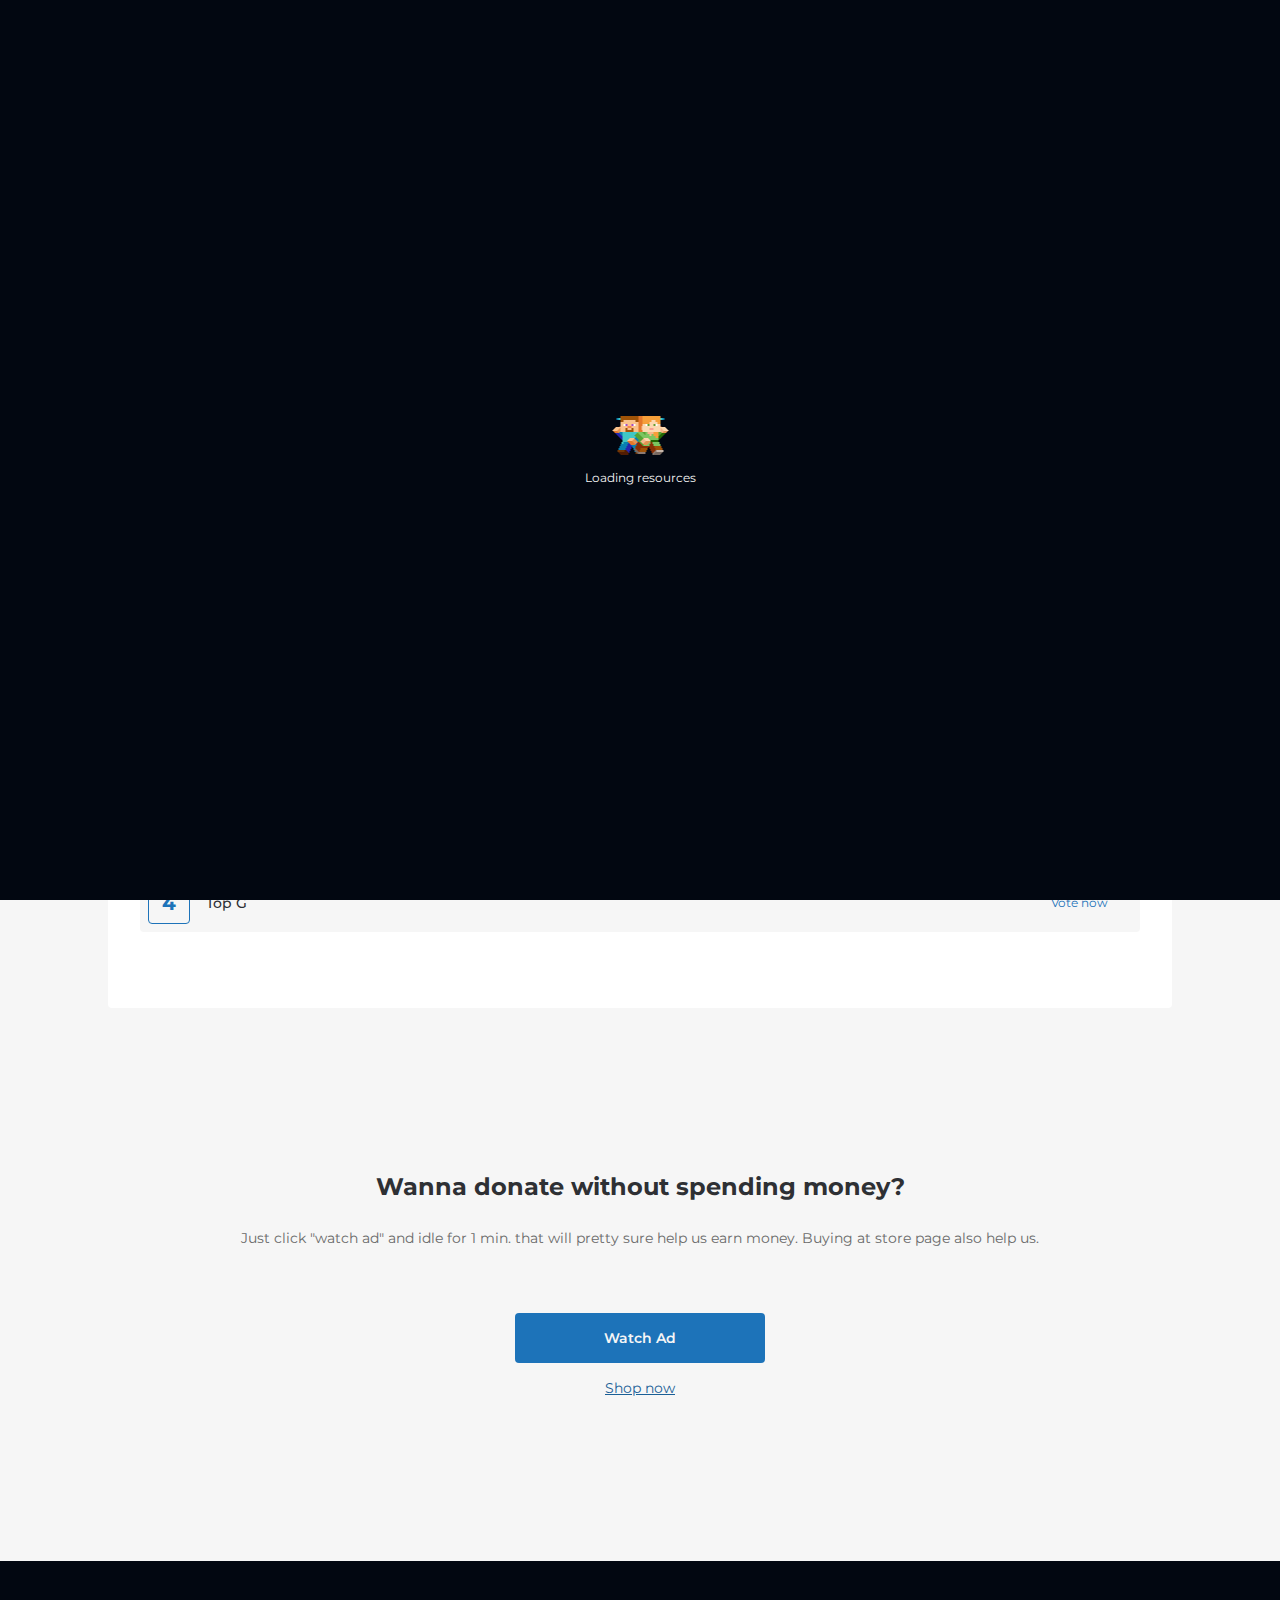
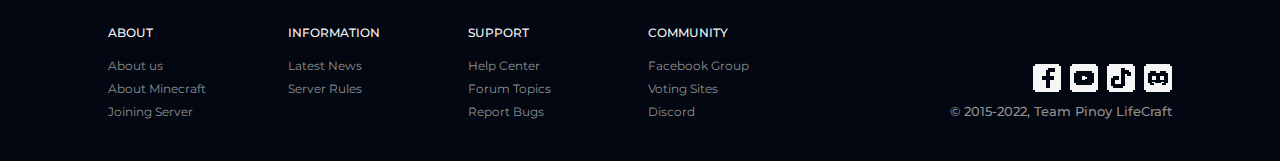
<file: vote.html>
<!DOCTYPE html>
<html lang="en">
<head>
    <meta charset="UTF-8">
    <title>Pinoy LifeCraft - Vote to support :3</title>
    <meta name="description" content="Select one of our voting sites to support the server and earn epic rewards. You can also support us by clicking Watch Ad button and idle for 1 min. that will pretty sure help us earn money. Buying at store page also help us.">
    <meta name="robots" content="index,follow">
    <meta name="viewport" content="width=device-width", initial-scale=1.0>
    <link rel="shortcut icon" href="resources/server-logo/favicon.png" type="image/x-icon">
    <link rel="stylesheet" href="styles/rules.css">
    <link rel="preconnect" href="https://fonts.googleapis.com">
    <link rel="preconnect" href="https://fonts.gstatic.com" crossorigin>
    <link href="https://fonts.googleapis.com/css2?family=Montserrat:ital,wght@0,100;0,200;0,300;0,400;0,500;0,600;0,700;0,800;0,900;1,100;1,200;1,300;1,400;1,500;1,600;1,700;1,800;1,900&display=swap" rel="stylesheet">
    <meta property="og:image" content="https://i.imgur.com/P4dOmQD.png"/>
    <meta name="theme-color" content="#020711"/>
    <script async src="https://www.googletagmanager.com/gtag/js?id=G-R50XKKZYG2"></script>
    <script>
        window.dataLayer = window.dataLayer || [];
        function gtag(){dataLayer.push(arguments);}
        gtag('js', new Date());

        gtag('config', 'G-R50XKKZYG2');
    </script>
</head>
<body>
    <div id="splashScreen">
        <div id="splashScreenGrid">
            <img src="resources/splash-screen/loading-animation.gif" alt="Downloading resources, please wait." id="splashScreenLoadingAnimation">
            <p id="splashScreenLoadingText">Loading resources</p>
        </div>
    </div>
    <nav id="navSection">
        <div id="navListContainer">
            <div class="navList">
                <a title="Pinoy LifeCraft Home Page" onclick="splashScreenout()" href="index">
                    <img src="resources/server-logo/website-logo.png"
                    alt="Pinoy LifeCraft Home Page Logo" id="navListLogo">
                </a>
                <a class="navListLink" onclick="splashScreenout()" href="rules">RULES</a>
                <a class="navListLink" onclick="splashScreenout()" href="support">SUPPORT</a>
                <a class="navListLink" onclick="splashScreenout()" href="staff">TEAM</a>
                <a class="navListLink" onclick="splashScreenout()" href="store">STORE</a>
            </div>
            <div class="navList">
                <a class="navListLink" onclick="splashScreenout()" href="vote">VOTE</a>
                <a id="navListButton" onclick="splashScreenout()" href="play">PLAY NOW</a>
            </div>
        </div>
        <a title="Pinoy LifeCraft Home Page" onclick="splashScreenout()" href="index">
            <img src="resources/server-logo/website-logo.png"
            alt="Pinoy LifeCraft Home Page Logo" id="mobilenavLogo">
        </a>
        <svg width="32" height="32" id="mobilenavMenu" onclick="mobilenavMenuFadeout()" viewBox="0 0 32 32">
            <circle opacity="0" cx="16" cy="16" r="16"></circle>
            <path fill="#f6f6f6" d="M22 10v2H10v-2zm0 5v2H10v-2zm0 5v2H10v-2z"></path>
        </svg>
        <svg width="32" height="32" id="mobilenavMenuClose" onclick="mobilenavMenuFadein()" viewBox="0 0 32 32">
            <circle opacity="0" cx="16" cy="16" r="16"></circle>
            <path d="M12.007 11.973l8.132 8.132m-8.146-.012l8.131-8.132" stroke="#f6f6f6" stroke-width="2"></path>
        </svg>
    </nav>
    <nav id="mobilenavListContainer">
        <a class="navListLink" onclick="splashScreenout()" href="rules">RULES</a>
        <a class="navListLink" onclick="splashScreenout()" href="support">SUPPORT</a>
        <a class="navListLink" onclick="splashScreenout()" href="staff">TEAM</a>
        <a class="navListLink" onclick="splashScreenout()" href="store">STORE</a>
        <a class="navListLink" onclick="splashScreenout()" href="vote">VOTE</a>
        <a id="navListButton" onclick="splashScreenout()" href="play">PLAY NOW</a>
    </nav>
    <div id="mobilenavMenuBackground" onclick="mobilenavMenuFadein()"></div>
    <div id="homeContainer">
        <p id="homeContentTitle">Vote Pinoy LifeCraft</p>
    </div>
    <div class="rulesSection">
        <div id="welcomemsgContainer">
            <p class="whiteTitle">Vote to support the server & get rewards!</p>
            <p class="whiteDesc">
                Select one of the voting sites below to support and earn epic rewards.
                You helped us go on the top and advertised to people for voting the server.
                When on site just enter your username and press vote to get chance to
                win vote points, Personal Multipliers and even special diamond!
            </p>
        </div>
        <div class="rulesGroupContainer">
            <p class="rulesGroupTitle">Our official voting sites:</p>
            <div class="rulesRuleBlock voteBlock">
                <div class="voteSiteName">
                    <button class="rulesRuleNumber playBlock">1</button>
                    <span class="rulesRuleText">Minecraft-MP</span>
                </div>
                <a class="voteLink" href="http://" target="_blank" rel="noopener noreferrer">Vote now</a>
            </div>
            <div class="rulesRuleBlock voteBlock">
                <div class="voteSiteName">
                    <button class="rulesRuleNumber playBlock">2</button>
                    <span class="rulesRuleText">Top Minecraft Servers</span>
                </div>
                <a class="voteLink" href="http://" target="_blank" rel="noopener noreferrer">Vote now</a>
            </div>
            <div class="rulesRuleBlock voteBlock">
                <div class="voteSiteName">
                    <button class="rulesRuleNumber playBlock">3</button>
                    <span class="rulesRuleText">Minecraft Servers</span>
                </div>
                <a class="voteLink" href="http://" target="_blank" rel="noopener noreferrer">Vote now</a>
            </div>
            <div class="rulesRuleBlock voteBlock">
                <div class="voteSiteName">
                    <button class="rulesRuleNumber playBlock">4</button>
                    <span class="rulesRuleText">Top G</span>
                </div>
                <a class="voteLink" href="http://" target="_blank" rel="noopener noreferrer">Vote now</a>
            </div>
        </div>
    </div>
    <div id="endofHomeSection">
        <p id="endofHomeTitle">Wanna donate without spending money?</p>
        <p id="endofHomeDesc">
            Just click "watch ad" and idle for 1 min. that will pretty sure help 
            us earn money. Buying at store page also help us.
        </p>
        <a href="play"><button id="endofHomePlaynow" onclick="splashScreenout()">Watch Ad</button></a>
        <a href="https://www.google.com/search?q=minecraft+server+list+philippines" id="endofHomeOtherserver">Shop now</a>
    </div>
    <div id="footerSection">
        <div id="footerContainer">
            <div id="footerNavigations">
                <div class="footerNavBlock">
                    <p class="footerNavHeader">ABOUT</p>
                    <a onclick="splashScreenout()" href="index">About us</a>
                    <a onclick="splashScreenout()" href="https://www.minecraft.net/en-us">About Minecraft</a>
                    <a onclick="splashScreenout()" href="play">Joining Server</a>
                </div>
                <div class="footerNavBlock">
                    <p class="footerNavHeader">INFORMATION</p>
                    <a onclick="splashScreenout()" href="https://www.facebook.com/pinoylifecraft/">Latest News</a>
                    <a onclick="splashScreenout()" href="rules">Server Rules</a>
                </div>
                <div class="footerNavBlock">
                    <p class="footerNavHeader">SUPPORT</p>
                    <a onclick="splashScreenout()" href="support">Help Center</a>
                    <a onclick="splashScreenout()" href="support">Forum Topics</a>
                    <a onclick="splashScreenout()" href="support">Report Bugs</a>
                </div>
                <div class="footerNavBlock">
                    <p class="footerNavHeader">COMMUNITY</p>
                    <a onclick="splashScreenout()" href="https://www.facebook.com/groups/pinoylifecraft">Facebook Group</a>
                    <a onclick="splashScreenout()" href="https://youtu.be/ac5s6a5ZbWM">Voting Sites</a>
                    <a onclick="splashScreenout()" href="https://discord.com/invite/BjtptVp">Discord</a>
                </div>
            </div>
            <div id="footerMedias">
                <div id="footerMediasContainer">
                    <a href="https://www.facebook.com/pinoylifecraft/" >
                        <svg class="footerMediasLink" width="28" height="28" viewBox="0 0 28 28" xmlns="http://www.w3.org/2000/svg">
                            <title>Facebook</title>
                            <rect width="28" height="28" fill="#F6F6F6"/>
                            <rect width="2" height="2" fill="#010711"/>
                            <rect y="26" width="2" height="2" fill="#010711"/>
                            <rect x="26" y="26" width="2" height="2" fill="#010711"/>
                            <rect x="26" width="2" height="2" fill="#010711"/>
                            <rect x="9" y="12" width="12" height="4" fill="#010711"/>
                            <rect x="13" y="6" width="4" height="18" fill="#010711"/>
                            <rect x="15" y="4" width="7" height="4" fill="#010711"/>
                        </svg>
                    </a>
                    <a href="https://youtube.com/pinoylifecraft" >
                        <svg class="footerMediasLink" width="28" height="28" viewBox="0 0 28 28" xmlns="http://www.w3.org/2000/svg">
                            <title>YouTube</title>
                            <rect width="28" height="28" fill="#F6F6F6"/>
                            <rect width="2" height="2" fill="#010711"/>
                            <rect y="26" width="2" height="2" fill="#010711"/>
                            <rect x="26" y="26" width="2" height="2" fill="#010711"/>
                            <rect x="26" width="2" height="2" fill="#010711"/>
                            <rect x="4" y="9" width="2" height="10" fill="#010711"/>
                            <rect x="6" y="7" width="6" height="14" fill="#010711"/>
                            <rect x="17" y="7" width="5" height="14" fill="#010711"/>
                            <rect x="22" y="9" width="2" height="10" fill="#010711"/>
                            <rect x="15" y="7" width="2" height="6" fill="#010711"/>
                            <rect x="15" y="15" width="2" height="6" fill="#010711"/>
                            <rect x="12" y="16" width="3" height="5" fill="#010711"/>
                            <rect x="12" y="7" width="3" height="5" fill="#010711"/>
                        </svg>
                    </a>
                    <a href="https://www.tiktok.com/@minecraft.john727" >
                        <svg class="footerMediasLink" width="28" height="28" viewBox="0 0 28 28" xmlns="http://www.w3.org/2000/svg">
                            <title>TikTok</title>
                            <rect width="28" height="28" fill="#F6F6F6"/>
                            <rect width="2" height="2" fill="#010711"/>
                            <rect y="26" width="2" height="2" fill="#010711"/>
                            <rect x="26" y="26" width="2" height="2" fill="#010711"/>
                            <rect x="26" width="2" height="2" fill="#010711"/>
                            <rect x="14" y="4" width="4" height="18" fill="#010711"/>
                            <rect x="6" y="12" width="6" height="4" fill="#010711"/>
                            <rect x="4" y="14" width="4" height="8" fill="#010711"/>
                            <rect x="6" y="20" width="10" height="4" fill="#010711"/>
                            <rect x="18" y="6" width="4" height="4" fill="#010711"/>
                            <rect x="20" y="8" width="4" height="4" fill="#010711"/>
                        </svg>
                    </a>
                    <a href="https://discord.com/invite/BjtptVp" >
                        <svg class="footerMediasLink" width="28" height="28" viewBox="0 0 28 28" xmlns="http://www.w3.org/2000/svg">
                            <title>Discord</title>
                            <rect width="28" height="28" fill="#F6F6F6"/>
                            <rect width="2" height="2" fill="#010711"/>
                            <rect y="26" width="2" height="2" fill="#010711"/>
                            <rect x="26" y="26" width="2" height="2" fill="#010711"/>
                            <rect x="26" width="2" height="2" fill="#010711"/>
                            <path fill-rule="evenodd" clip-rule="evenodd" d="M6 7H12V9H16V7H22V9H24V19H22V21H18V19H20V18H17V19H11V18H8V19H10V21H6V19H4V9H6V7ZM20 16V12H16V16H20ZM12 16V12H8V16H12Z" fill="#010711"/>
                        </svg>
                    </a>
                </div>
                <p id="footerCopyright">© 2015-2022, Team Pinoy LifeCraft</p>
            </div>
        </div>
    </div>
<script src="scripts/home.js"></script>
</body>
</html>
</file>
<file: styles/rules.css>
* {
    margin: 0px;
    padding: 0px;
    box-sizing: border-box;
    font-family: 'Montserrat', sans-serif;
    font-size: 12px;
}
:root {
    --lightcolor: #f6f6f6;
    --primarycolor: #2e3034;
    --secondarycolor: #696969;
    --backuptext: #1a5f96;
    --backuptextlight: #1d73b9;
    --backgroundcolor: #020711;
}
body {
    background-color: var(--lightcolor);
    color: var(--primarycolor);
    overflow-x: hidden;
}
#splashScreen {
    width: 100%;
    height: 100vh;
    background-color: var(--backgroundcolor);
    position: fixed;
    z-index: 99;
}
@keyframes splashScreen {
    0% {height: 100vh;}
    100% {height: 0vh; visibility: hidden;}
}
@keyframes splashScreenout {
    0% {height: 0vh; visibility: visible;}
    100% {height: 100vh;}
}
#splashScreenGrid {
    display: grid;
    grid-template-columns: 1fr;
    grid-template-rows: 46px 20px;
    grid-row-gap: 14px;
    position: absolute;
    left: 50%;
    top: 50%;
    transform: translate(-50%, -50%);
}
#splashScreenLoadingAnimation {
    margin: auto;
    user-select: none;
    -webkit-user-select: none;
    pointer-events: none;
}
#splashScreenLoadingText {
    font-size: 12px;
    color: var(--lightcolor);
}
#navSection {
    position: sticky;
    top: 0;
    width: 100%;
    height: 80px;
    padding-top: 19px;
    background-color: var(--backgroundcolor);
    z-index: 8;
    box-shadow: rgba(0, 0, 0, 0.1) 0px 4px 6px -1px, rgba(0, 0, 0, 0.06) 0px 2px 4px -1px;
}
#navListContainer {
    display: flex;
    width: 85%;
    height: 42px;
    margin: auto;
    justify-content: space-between;
}
.navList {
    display: flex;
    align-items: center;
}
#navListLogo {
    height: 36px;
    margin-right: 64px;
    user-select: none;
    -webkit-user-select: none;
}
.navListLink {
    font-size: 10px;
    font-weight: bold;
    text-decoration: none;
    color: var(--lightcolor);
    margin-right: 64px;
}
.navListLink:hover {
    text-decoration: underline;
}
#navListButton {
    display: flex;
    justify-content: center;
    align-items: center;
    height: 42px;
    width: 128px;
    background-color: var(--backuptextlight);
    border-radius: 4px;
    font-size: 10px;
    font-weight: bold;
    color: var(--lightcolor);
    text-decoration: none;
}
#navListButton:hover {
    background-color: var(--backuptext);
}
#mobilenavListContainer {
    display: none;
}
#mobilenavLogo {
    height: 36px;
    position: absolute;
    left: 50%;
    top: 50%;
    transform: translate(-50%, -50%);
    user-select: none;
    -webkit-user-select: none;
    display: none;
}
#mobilenavMenuBackground {
    display: none;
    position: fixed;
    top: 0px;
    left: 0px;
    height: 100vh;
    width: 100%;
    z-index: 6;
    background-color: rgba(0, 0, 0, .25);
}
#mobilenavMenu {
    position: absolute;
    right: 3%;
    top: 50%;
    transform: translateY(-50%);
    cursor: pointer;
    display: none;
}
#mobilenavMenuClose {
    position: fixed;
    right: 3%;
    top: 24px;
    cursor: pointer;
    display: none;
    z-index: 9;
}
@keyframes NavMenuOpen {
    0% {visibility: visible; opacity: 1;}
    100% {visibility: hidden; opacity: 0;}
}
@keyframes NavMenuClose {
    0% {visibility: hidden; opacity: 0;}
    100% {visibility: visible; opacity: 1;}
}
#footerSection {
    background-color: var(--backgroundcolor);
    width: 100%;
    padding: 22px 0px 42px;
}
#footerContainer {
    width: 1064px;
    max-width: 95%;
    margin: auto;
    display: flex;
    justify-content: space-between;
    align-items: flex-end;
}
#footerNavigations {
    display: flex;
}
.footerNavBlock {
    width: 180px;
    display: flex;
    flex-direction: column;
}
.footerNavHeader {
    color: var(--lightcolor);
    font-weight: 500;
    margin: 42px 0px 10px;
}
.footerNavBlock a {
    margin-top: 8px;
    text-decoration: none;
    color: #909090;
}
.footerNavBlock a:hover {
    text-decoration: underline;
}
#footerMedias {
    text-align: right;
}
#footerMediasContainer a{
    text-decoration: none;
}
.footerMediasLink {
    margin: 0px 0px 8px 6px;
}
#footerCopyright {
    color: #909090;
    font-size: 13px;
    font-weight: 500;
}
#homeContainer {
    padding: 10% 0px;
}
#homeContentTitle {
    color: var(--backuptextlight);
    font-size: 42px;
    font-weight: 700;
    text-align: center;
    width: 850px;
    margin: auto;
    text-shadow: 0px 15px 5px rgba(0,0,0,0.1),
                 10px 20px 5px rgba(0,0,0,0.05),
                 -10px 20px 5px rgba(0,0,0,0.05);
}
#welcomemsgContainer {
    padding-bottom: 64px;
}
.whiteTitle {
    font-size: 24px;
    font-weight: bold;
    margin-bottom: 26px;
    color: var(--primarycolor);
}
.whiteDesc {
    font-size: 14px;
    line-height: 1.6;
    color: var(--secondarycolor);
}
.rulesSection {
    width: 1064px;
    max-width: 95%;
    margin: auto;
    padding: 64px 32px;
    border-radius: 4px;
    background-color: #fff;
}
.rulesGroupContainerBelow {
    margin-top: 64px;
}
.rulesGroupTitle {
    font-size: 18px;
    font-weight: bold;
    margin-bottom: 26px;
    color: var(--primarycolor);
}
.rulesRuleBlock {
    display: flex;
    align-items: center;
    background-color: var(--lightcolor);
    border-radius: 4px;
    padding: 8px;
    margin-bottom: 12px;
}
.voteBlock {
    justify-content: space-between;
}
.playBlock {
    background-color: var(--lightcolor) !important;
    color: var(--backuptextlight) !important;
    border: solid 1px var(--backuptextlight) !important;
}
.voteSiteName {
    display: flex;
    align-items: center;
}
.playImage {
    margin: 32px auto 0px;
    width: auto;
    max-width: 100%;
    border-radius: 4px;
}
.rulesRuleNumber {
    background-color: var(--backuptextlight);
    border-radius: 4px;
    border: none;
    color: var(--lightcolor);
    font-size: 20px;
    font-weight: bold;
    width: 42px;
    height: 42px;
    margin-right: 16px;
}
.rulesRuleText {
    color: var(--primarycolor);
    font-size: 14px;
    font-weight: 500;
}
.voteLink {
    color: var(--backuptextlight);
    text-decoration: none;
    margin-right: 24px;
}
#endofHomeSection {
    width: 860px;
    max-width: 95%;
    margin: 64px auto;
    padding: 100px 15px;
    display: flex;
    flex-direction: column;
    align-items: center;
}
#endofHomeTitle {
    font-size: 24px;
    font-weight: bold;
    padding-bottom: 26px;
    color: var(--primarycolor);
    text-align: center;
}
#endofHomeDesc {
    font-size: 14px;
    line-height: 1.6;
    color: var(--secondarycolor);
    text-align: center;
    padding-bottom: 64px;
}
#endofHomePlaynow {
    background-color: var(--backuptextlight);
    font-size: 14px;
    font-weight: 600;
    height: 50px;
    width: 250px;
    color: var(--lightcolor);
    border: none;
    border-radius: 4px;
}
#endofHomePlaynow:hover {
    background-color: var(--backuptext);
    cursor: pointer;
}
#endofHomeOtherserver {
    font-size: 14px;
    color: var(--backuptext);
    margin-top: 16px;
}
#playnowSolutionSection {
    position: fixed;
    top: 0px;
    left: 0px;
    height: 100vh;
    width: 100%;
    background-color: rgba(0, 0, 0, 0.5);
    display: none;
    z-index: 98;
}
#playnowSolutionContainer {
    position: fixed;
    top: 50%;
    left: 50%;
    height: 85vh;
    width: 760px;
    max-width: 95%;
    background-color: var(--lightcolor);
    transform: translate(-50%, -50%);
    border-radius: 4px;
    padding: 42px;
    display: none;
    z-index: 99;
}
#playnowSolutionHeader {
    width: 100%;
    display: flex;
    justify-content: space-between;
    margin-bottom: 42px;
}
#playnowSolutionHeaderContainer {
    display: flex;
    align-items: center;
}
#playnowSolutionHeaderContainer svg {
    height: 32px;
    width: 32px;
    margin-right: 16px;
}
#playnowSolutionTitle {
    font-size: 18px;
    font-weight: 600;
    color: var(--primarycolor);
    line-height: 34px;
}
#playnowSolutionClose {
    font-size: 28px;
    font-weight: 600;
    padding: 0px 8px;
}
#playnowSolutionClose:hover {
    background-color: #02071108;
    cursor: pointer;
    border-radius: 4px;
}
#playnowSolutionSolutions {
    width: 100%;
    height: calc(100% - 76px);
    overflow-y: scroll;
}
#playnowSolutionSolutions::-webkit-scrollbar {
    width: 6px;
}
#playnowSolutionSolutions::-webkit-scrollbar-thumb {
    background-color: var(--backuptextlight);
    border-radius: 4px;
}
.playnowSolutionSolutionsTitle {
    font-size: 14px;
    font-weight: 600;
    margin: 0px 0px 12px 32px;
    position: relative;
}
.playnowSolutionSolutionsTitle::before {
    content: "";
    position: absolute;
    top: 3px;
    left: -29px;
    width: 6px;
    height: 6px;
    border: solid 3px var(--backuptextlight);
    border-radius: 4px;
}
.playnowSolutionSolutionsDesc {
    line-height: 1.6;
    color: var(--secondarycolor);
    margin: 0px 0px 24px 32px;
}
@media screen and (max-width: 1032px) {
    #splashScreenGrid {
        top: 40%;
        transform: translate(-50%, 0%);
    }
    #mobilenavLogo {
        display: block;
    }
    #mobilenavMenu {
        display: block;
    }
    #navListContainer {
        display: none;
    }
    #mobilenavListContainer {
        display: flex;
        position: fixed;
        flex-direction: column;
        top: -300px;
        left: 0%;
        height: auto;
        width: 100%;
        background-color: var(--backgroundcolor);
        align-items: center;
        padding: 16px 0 32px;
        z-index: 7;
    }
    #navListButton {
        width: 92%;
        font-size: 13px;
        font-weight: 500;
    }
    .navListLink {
        text-align: center;
        font-size: 13px;
        font-weight: 500;
        width: 92%;
        height: 42px;
        line-height: 42px;
        margin: 0px 0px 16px;
        border-radius: 4px;
    }
    .navListLink:hover {
        text-decoration: none;
        background-color: #f6f6f610;
    }
    #footerContainer {
        flex-direction: column;
        align-items: center;
    }
    #footerMedias {
        text-align: center;
        margin-top: 64px;
    }
    .footerNavHeader {
        text-align: center;
    }
    .footerNavBlock a {
        text-align: center;
    }
    #homeContentTitle {
        font-size: 28px;
        line-height: 1.6;
        max-width: 95%;
    }
    .rulesSection {
        padding: 64px 2.5%;
    }
    .whiteTitle {
        text-align: center;
    }
    .whiteDesc {
        text-align: center;
    }
    .rulesGroupTitle {
        text-align: center;
    }
    .rulesRuleBlock {
        position: relative;
        height: auto;
        min-height: 54px;
    }
    .rulesRuleNumber {
        position: absolute;
    }
    .rulesRuleText {
        margin-left: 54px;
    }
}
@media screen and (max-width: 744px) {
    #footerNavigations {
        flex-wrap: wrap;
        justify-content: center;
    }
    .footerNavHeader {
        font-size: 14px;
        font-weight: 600;
    }
    .footerNavBlock a {
        font-size: 14px;
    }
    #homeContainer {
        padding: 14% 0px;
    }
    #playnowSolutionContainer {
        padding: 8%;
    }
}
@media screen and (max-width: 360px) {
}
</file>
<file: styles/staff.css>
* {
    margin: 0px;
    padding: 0px;
    box-sizing: border-box;
    font-family: 'Montserrat', sans-serif;
    font-size: 12px;
}
:root {
    --lightcolor: #f6f6f6;
    --primarycolor: #2e3034;
    --secondarycolor: #696969;
    --backuptext: #1a5f96;
    --backuptextlight: #1d73b9;
    --backgroundcolor: #020711;
}
body {
    background-color: var(--lightcolor);
    color: var(--primarycolor);
    overflow-x: hidden;
}
#splashScreen {
    width: 100%;
    height: 100vh;
    background-color: var(--backgroundcolor);
    position: fixed;
    z-index: 99;
}
@keyframes splashScreen {
    0% {height: 100vh;}
    100% {height: 0vh; visibility: hidden;}
}
@keyframes splashScreenout {
    0% {height: 0vh; visibility: visible;}
    100% {height: 100vh;}
}
#splashScreenGrid {
    display: grid;
    grid-template-columns: 1fr;
    grid-template-rows: 46px 20px;
    grid-row-gap: 14px;
    position: absolute;
    left: 50%;
    top: 50%;
    transform: translate(-50%, -50%);
}
#splashScreenLoadingAnimation {
    margin: auto;
    user-select: none;
    -webkit-user-select: none;
    pointer-events: none;
}
#splashScreenLoadingText {
    font-size: 12px;
    color: var(--lightcolor);
}
#navSection {
    position: sticky;
    top: 0;
    width: 100%;
    height: 80px;
    padding-top: 19px;
    background-color: var(--backgroundcolor);
    z-index: 8;
    box-shadow: rgba(0, 0, 0, 0.1) 0px 4px 6px -1px, rgba(0, 0, 0, 0.06) 0px 2px 4px -1px;
}
#navListContainer {
    display: flex;
    width: 85%;
    height: 42px;
    margin: auto;
    justify-content: space-between;
}
.navList {
    display: flex;
    align-items: center;
}
#navListLogo {
    height: 36px;
    margin-right: 64px;
    user-select: none;
    -webkit-user-select: none;
}
.navListLink {
    font-size: 10px;
    font-weight: bold;
    text-decoration: none;
    color: var(--lightcolor);
    margin-right: 64px;
}
.navListLink:hover {
    text-decoration: underline;
}
#navListButton {
    display: flex;
    justify-content: center;
    align-items: center;
    height: 42px;
    width: 128px;
    background-color: var(--backuptextlight);
    border-radius: 4px;
    font-size: 10px;
    font-weight: bold;
    color: var(--lightcolor);
    text-decoration: none;
}
#navListButton:hover {
    background-color: var(--backuptext);
}
#mobilenavListContainer {
    display: none;
}
#mobilenavLogo {
    height: 36px;
    position: absolute;
    left: 50%;
    top: 50%;
    transform: translate(-50%, -50%);
    user-select: none;
    -webkit-user-select: none;
    display: none;
}
#mobilenavMenuBackground {
    display: none;
    position: fixed;
    top: 0px;
    left: 0px;
    height: 100vh;
    width: 100%;
    z-index: 6;
    background-color: rgba(0, 0, 0, .25);
}
#mobilenavMenu {
    position: absolute;
    right: 3%;
    top: 50%;
    transform: translateY(-50%);
    cursor: pointer;
    display: none;
}
#mobilenavMenuClose {
    position: fixed;
    right: 3%;
    top: 24px;
    cursor: pointer;
    display: none;
    z-index: 9;
}
@keyframes NavMenuOpen {
    0% {visibility: visible; opacity: 1;}
    100% {visibility: hidden; opacity: 0;}
}
@keyframes NavMenuClose {
    0% {visibility: hidden; opacity: 0;}
    100% {visibility: visible; opacity: 1;}
}
#footerSection {
    background-color: var(--backgroundcolor);
    width: 100%;
    padding: 22px 0px 42px;
}
#footerContainer {
    width: 1064px;
    max-width: 95%;
    margin: auto;
    display: flex;
    justify-content: space-between;
    align-items: flex-end;
}
#footerNavigations {
    display: flex;
}
.footerNavBlock {
    width: 180px;
    display: flex;
    flex-direction: column;
}
.footerNavHeader {
    color: var(--lightcolor);
    font-weight: 500;
    margin: 42px 0px 10px;
}
.footerNavBlock a {
    margin-top: 8px;
    text-decoration: none;
    color: #909090;
}
.footerNavBlock a:hover {
    text-decoration: underline;
}
#footerMedias {
    text-align: right;
}
#footerMediasContainer a{
    text-decoration: none;
}
.footerMediasLink {
    margin: 0px 0px 8px 6px;
}
#footerCopyright {
    color: #909090;
    font-size: 13px;
    font-weight: 500;
}
#homeContainer {
    padding: 10% 0px;
}
#homeContentTitle {
    color: var(--backuptextlight);
    font-size: 42px;
    font-weight: 700;
    text-align: center;
    width: 850px;
    margin: auto;
    text-shadow: 0px 15px 5px rgba(0,0,0,0.1),
                 10px 20px 5px rgba(0,0,0,0.05),
                 -10px 20px 5px rgba(0,0,0,0.05);
}
.staffSection {
    width: 1064px;
    max-width: 95%;
    margin: auto;
    padding: 32px;
    border-radius: 4px;
    background-color: #fff;
    display: flex;
    justify-content: center;
    flex-wrap: wrap;
    margin-bottom: 64px;
}
.staffBlocks {
    display: flex;
    flex-direction: column;
    justify-content: center;
    align-items: center;
    width: 168px;
    height: 200px;
    padding: 20px;
    border: solid 1px #d8dee4;
    border-radius: 4px;
    box-shadow: 0px 6px 6px rgb(0 0 0 / 10%);
    margin: 16px;
    text-decoration: none;
}
.staffBlocks img {
    width: 58px;
    height: 78px;
}
.staffBlocks p {
    text-align: center;
    margin-bottom: 20px;
    background-color: var(--lightcolor);
    color: var(--secondarycolor);
    padding: 2px 10px;
    border-radius: 4px;
}
.staffApplyV {
    width: 4px;
    height: 26px;
    background-color: var(--backuptextlight);
}
.staffApplyH {
    width: 26px;
    height: 4px;
    margin-top: -14px;
    background-color: var(--backuptextlight);
}
.staffApplyT {
    color: #cccccc;
    margin-top: 24px;
}
@media screen and (max-width: 1032px) {
    #splashScreenGrid {
        top: 40%;
        transform: translate(-50%, 0%);
    }
    #mobilenavLogo {
        display: block;
    }
    #mobilenavMenu {
        display: block;
    }
    #navListContainer {
        display: none;
    }
    #mobilenavListContainer {
        display: flex;
        position: fixed;
        flex-direction: column;
        top: -300px;
        left: 0%;
        height: auto;
        width: 100%;
        background-color: var(--backgroundcolor);
        align-items: center;
        padding: 16px 0 32px;
        z-index: 7;
    }
    #navListButton {
        width: 92%;
        font-size: 13px;
        font-weight: 500;
    }
    .navListLink {
        text-align: center;
        font-size: 13px;
        font-weight: 500;
        width: 92%;
        height: 42px;
        line-height: 42px;
        margin: 0px 0px 16px;
        border-radius: 4px;
    }
    .navListLink:hover {
        text-decoration: none;
        background-color: #f6f6f610;
    }
    #footerContainer {
        flex-direction: column;
        align-items: center;
    }
    #footerMedias {
        text-align: center;
        margin-top: 64px;
    }
    .footerNavHeader {
        text-align: center;
    }
    .footerNavBlock a {
        text-align: center;
    }
    #homeContentTitle {
        font-size: 28px;
        line-height: 1.6;
        max-width: 95%;
    }
    .staffSection {
        padding: 3%;
    }
}
@media screen and (max-width: 744px) {
    #footerNavigations {
        flex-wrap: wrap;
        justify-content: center;
    }
    .footerNavHeader {
        font-size: 14px;
        font-weight: 600;
    }
    .footerNavBlock a {
        font-size: 14px;
    }
    #homeContainer {
        padding: 14% 0px;
    }
}
@media screen and (max-width: 360px) {
}
</file>
<file: styles/support.css>
* {
    margin: 0px;
    padding: 0px;
    box-sizing: border-box;
    font-family: 'Montserrat', sans-serif;
    font-size: 12px;
}
:root {
    --lightcolor: #f6f6f6;
    --primarycolor: #2e3034;
    --secondarycolor: #696969;
    --backuptext: #1a5f96;
    --backuptextlight: #1d73b9;
    --backgroundcolor: #020711;
}
body {
    background-color: var(--lightcolor);
    color: var(--primarycolor);
    overflow-x: hidden;
}
#splashScreen {
    width: 100%;
    height: 100vh;
    background-color: var(--backgroundcolor);
    position: fixed;
    z-index: 99;
}
@keyframes splashScreen {
    0% {height: 100vh;}
    100% {height: 0vh; visibility: hidden;}
}
@keyframes splashScreenout {
    0% {height: 0vh; visibility: visible;}
    100% {height: 100vh;}
}
#splashScreenGrid {
    display: grid;
    grid-template-columns: 1fr;
    grid-template-rows: 46px 20px;
    grid-row-gap: 14px;
    position: absolute;
    left: 50%;
    top: 50%;
    transform: translate(-50%, -50%);
}
#splashScreenLoadingAnimation {
    margin: auto;
    user-select: none;
    -webkit-user-select: none;
    pointer-events: none;
}
#splashScreenLoadingText {
    font-size: 12px;
    color: var(--lightcolor);
}
#navSection {
    position: sticky;
    top: 0;
    width: 100%;
    height: 80px;
    padding-top: 19px;
    background-color: var(--backgroundcolor);
    z-index: 8;
    box-shadow: rgba(0, 0, 0, 0.1) 0px 4px 6px -1px, rgba(0, 0, 0, 0.06) 0px 2px 4px -1px;
}
#navListContainer {
    display: flex;
    width: 85%;
    height: 42px;
    margin: auto;
    justify-content: space-between;
}
.navList {
    display: flex;
    align-items: center;
}
#navListLogo {
    height: 36px;
    margin-right: 64px;
    user-select: none;
    -webkit-user-select: none;
}
.navListLink {
    font-size: 10px;
    font-weight: bold;
    text-decoration: none;
    color: var(--lightcolor);
    margin-right: 64px;
}
.navListLink:hover {
    text-decoration: underline;
}
#navListButton {
    display: flex;
    justify-content: center;
    align-items: center;
    height: 42px;
    width: 128px;
    background-color: var(--backuptextlight);
    border-radius: 4px;
    font-size: 10px;
    font-weight: bold;
    color: var(--lightcolor);
    text-decoration: none;
}
#navListButton:hover {
    background-color: var(--backuptext);
}
#mobilenavListContainer {
    display: none;
}
#mobilenavLogo {
    height: 36px;
    position: absolute;
    left: 50%;
    top: 50%;
    transform: translate(-50%, -50%);
    user-select: none;
    -webkit-user-select: none;
    display: none;
}
#mobilenavMenuBackground {
    display: none;
    position: fixed;
    top: 0px;
    left: 0px;
    height: 100vh;
    width: 100%;
    z-index: 6;
    background-color: rgba(0, 0, 0, .25);
}
#mobilenavMenu {
    position: absolute;
    right: 3%;
    top: 50%;
    transform: translateY(-50%);
    cursor: pointer;
    display: none;
}
#mobilenavMenuClose {
    position: fixed;
    right: 3%;
    top: 24px;
    cursor: pointer;
    display: none;
    z-index: 9;
}
@keyframes NavMenuOpen {
    0% {visibility: visible; opacity: 1;}
    100% {visibility: hidden; opacity: 0;}
}
@keyframes NavMenuClose {
    0% {visibility: hidden; opacity: 0;}
    100% {visibility: visible; opacity: 1;}
}
#footerSection {
    background-color: var(--backgroundcolor);
    width: 100%;
    padding: 22px 0px 42px;
}
#footerContainer {
    width: 1064px;
    max-width: 95%;
    margin: auto;
    display: flex;
    justify-content: space-between;
    align-items: flex-end;
}
#footerNavigations {
    display: flex;
}
.footerNavBlock {
    width: 180px;
    display: flex;
    flex-direction: column;
}
.footerNavHeader {
    color: var(--lightcolor);
    font-weight: 500;
    margin: 42px 0px 10px;
}
.footerNavBlock a {
    margin-top: 8px;
    text-decoration: none;
    color: #909090;
}
.footerNavBlock a:hover {
    text-decoration: underline;
}
#footerMedias {
    text-align: right;
}
#footerMediasContainer a{
    text-decoration: none;
}
.footerMediasLink {
    margin: 0px 0px 8px 6px;
}
#footerCopyright {
    color: #909090;
    font-size: 13px;
    font-weight: 500;
}
#homeContainer {
    padding: 10% 0px;
}
#errorHomeContainer {
    display: flex;
    height: calc(100vh - 280px);
}
#homeContentTitle {
    color: var(--backuptextlight);
    font-size: 42px;
    font-weight: 700;
    text-align: center;
    width: 850px;
    margin: auto;
    text-shadow: 0px 15px 5px rgba(0,0,0,0.1),
                 10px 20px 5px rgba(0,0,0,0.05),
                 -10px 20px 5px rgba(0,0,0,0.05);
}
#forumTipContainer {
    margin: 0 auto 90px;
    width: 1064px;
    max-width: 95%;
    background-color: #fff;
    border-radius: 4px;
    display: flex;
    justify-content: center;
}
#forumTipText {
    font-size: 14px;
    line-height: 1.6;
    color: var(--primarycolor);
    padding: 18px;
}
#forumTipLink {
    font-size: 14px;
    line-height: 1.6;
    color: var(--backuptextlight);
    text-decoration: none;
}
#forumTipLink:hover {
    text-decoration: underline;
    cursor: pointer;
}
#forumTipsContainer {
    display: none;
}
#forumTipsNotice {
    background-color: rgba(238, 255, 0, 0.10);
    padding: 32px;
    border-radius: 4px;
    border: solid 1px rgba(72, 72, 0, 0.1);
    margin: 42px 0 0;
}
#forumTipsNoticeTitle {
    font-weight: bold;
    margin-bottom: 16px;
    color: var(--primarycolor);
}
#forumTipsNoticeDesc {
    color: var(--secondarycolor);
}
#forumTipsNoticeDesc a {
    color: var(--backuptextlight);
}
#forumNavContainer {
    margin: 0px auto 24px;
    width: 1064px;
    max-width: 95%;
    display: flex;
    justify-content: space-between;
    align-items: center;
}
.forumNav1 {
    font-size: 14px;
    color: var(--primarycolor);
    text-decoration: none;
    margin-right: 32px;
}
.forumNav1:hover {
    color: var(--backuptextlight);
}
#forumNav2 {
    position: relative;
    color: var(--secondarycolor);
    text-decoration: none;
    background-color: #fff;
    border: solid 1px rgb(230, 230, 230);
    padding: 12px 20px 12px 42px;
    border-radius: 4px;
}
#forumNav2:hover {
    border: solid 1px rgb(200, 200, 200);
}
#forumNavV {
    position: absolute;
    left: 23px;
    top: 50%;
    transform: translateY(-50%);
    background-color: var(--backuptextlight);
    width: 2px;
    height: 12px;
}
#forumNavH {
    position: absolute;
    left: 18px;
    top: 50%;
    transform: translateY(-50%);
    background-color: var(--backuptextlight);
    width: 12px;
    height: 2px;
}
#forumNav3 {
    position: relative;
    color: var(--secondarycolor);
    background-color: #fff;
    border: solid 1px rgb(230, 230, 230);
    padding: 12px 20px 12px 42px;
    border-radius: 4px;
    display: none;
}
#forumNav3:hover {
    border: solid 1px rgb(200, 200, 200);
}
#forumNavV3 {
    position: absolute;
    left: 23px;
    top: 50%;
    transform: translateY(-50%) rotate(45deg);
    background-color: var(--backuptextlight);
    width: 2px;
    height: 14px;
}
#forumNavH3 {
    position: absolute;
    left: 23px;
    top: 50%;
    transform: translateY(-50%) rotate(-45deg);
    background-color: var(--backuptextlight);
    width: 2px;
    height: 14px;
}
#forumTopicContainer {
    margin: 0 auto 90px;
    width: 1064px;
    max-width: 95%;
    background-color: #fff;
    border-radius: 4px;
    display: flex;
    justify-content: center;
    flex-wrap: wrap;
    padding: 32px;
}
.forumTopicBlocks {
    background-color: var(--lightcolor);
    border-radius: 4px;
    border: solid 1px rgb(230, 230, 230);
    padding: 32px 24px;
    text-decoration: none;
    width: 484px;
}
.forumTopicBlocks:hover {
    border: solid 1px rgb(200, 200, 200);
}
.forumTopicBlocksOdd {
    margin: 0px 32px 32px 0px;
}
.forumTopicBlocksEven {
    margin: 0px 0px 32px 0px;
}
.forumTopicTitle {
    font-size: 20px;
    font-weight: bold;
    margin-bottom: 8px;
    color: var(--backuptextlight);
}
.forumTopicDesc {
    line-height: 1.6;
    color: var(--secondarycolor);
}
#forumNewpostSection {
    background-color: rgba(0, 0, 0, 0.6);
    position: fixed;
    top: 0;
    left: 0;
    width: 100%;
    height: 100vh;
    display: none;
}
#forumNewpostContainer {
    background-color: #fff;
    position: fixed;
    top: 50%;
    left: 50%;
    transform: translate(-50%, -50%);
    width: 714px;
    max-width: 90%;
    padding: 32px;
    border-radius: 4px;
}
#forumNewpostTitle {
    text-align: center;
    color: var(--primarycolor);
    font-size: 20px;
    font-weight: bold;
    margin-bottom: 48px;
}
.forumNewpostLinks {
    display: block;
    text-align: center;
    font-size: 14px;
    color: var(--primarycolor);
    background-color: var(--lightcolor);
    padding: 12px;
    margin-bottom: 8px;
    text-decoration: none;
    border-radius: 4px;
}
.forumNewpostLinks:hover {
    background-color: var(--backuptextlight);
    color: var(--lightcolor);
}
@media screen and (max-width: 1032px) {
    #splashScreenGrid {
        top: 40%;
        transform: translate(-50%, 0%);
    }
    #mobilenavLogo {
        display: block;
    }
    #mobilenavMenu {
        display: block;
    }
    #navListContainer {
        display: none;
    }
    #mobilenavListContainer {
        display: flex;
        position: fixed;
        flex-direction: column;
        top: -300px;
        left: 0%;
        height: auto;
        width: 100%;
        background-color: var(--backgroundcolor);
        align-items: center;
        padding: 16px 0 32px;
        z-index: 7;
    }
    #navListButton {
        width: 92%;
        font-size: 13px;
        font-weight: 500;
    }
    .navListLink {
        text-align: center;
        font-size: 13px;
        font-weight: 500;
        width: 92%;
        height: 42px;
        line-height: 42px;
        margin: 0px 0px 16px;
        border-radius: 4px;
    }
    .navListLink:hover {
        text-decoration: none;
        background-color: #f6f6f610;
    }
    #footerContainer {
        flex-direction: column;
        align-items: center;
    }
    #footerMedias {
        text-align: center;
        margin-top: 64px;
    }
    .footerNavHeader {
        text-align: center;
    }
    .footerNavBlock a {
        text-align: center;
    }
    #homeContentTitle {
        font-size: 28px;
        line-height: 1.6;
        max-width: 90%;
    }
    .whiteTitle {
        text-align: center;
    }
    .whiteDesc {
        text-align: center;
    }
    .rulesGroupTitle {
        text-align: center;
    }
    .rulesRuleBlock {
        position: relative;
        height: auto;
        min-height: 54px;
    }
    .rulesRuleNumber {
        position: absolute;
    }
    .rulesRuleText {
        margin-left: 54px;
    }
    .forumTopicBlocks {
        width: 100%;
    }
    .forumTopicBlocksOdd {
        margin: 0 0 16px;
    }
    .forumTopicBlocksEven {
        margin: 0 0 16px;
    }
}
@media screen and (max-width: 744px) {
    #footerNavigations {
        flex-wrap: wrap;
        justify-content: center;
    }
    .footerNavHeader {
        font-size: 14px;
        font-weight: 600;
    }
    .footerNavBlock a {
        font-size: 14px;
    }
    #homeContainer {
        padding: 14% 0px;
    }
    #forumTopicContainer {
        padding: 32px 3.5%;
    }
    #forumTipsNotice {
        padding: 3.5%;
    }
    #errorHomeContainer {
        height: 100vh;
    }
}
@media screen and (max-width: 360px) {
    #homeContentTitle {
        max-width: 80%;
    }
}
</file>
